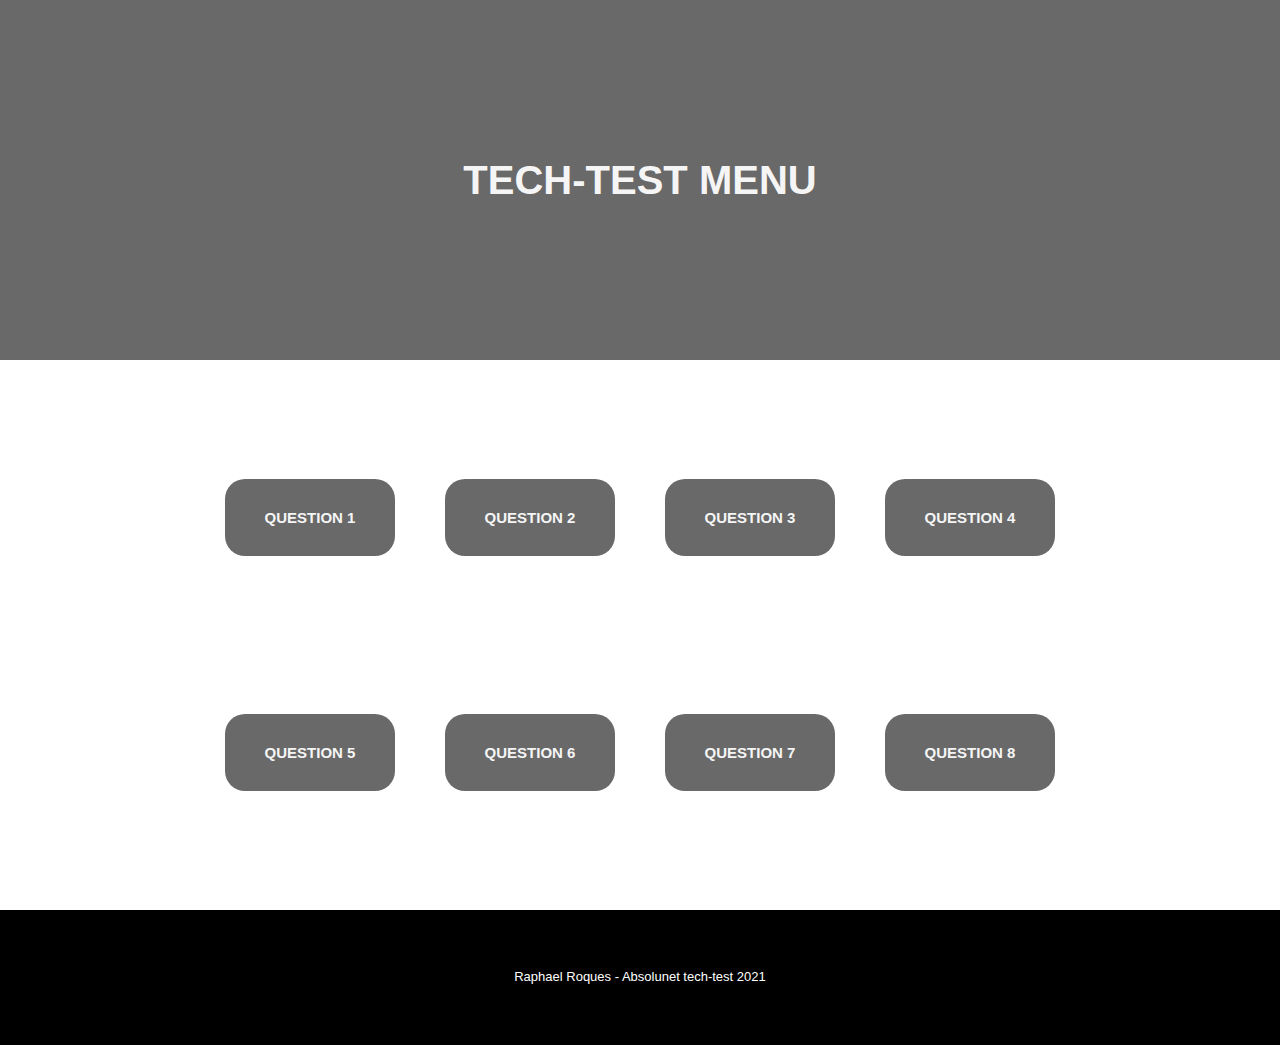
<file: index.html>
<!DOCTYPE html>
<html lang="en">

<head>
    <meta charset="UTF-8">
    <meta http-equiv="X-UA-Compatible" content="IE=edge">
    <meta name="viewport" content="width=device-width, initial-scale=1.0">
    <title>home</title>
    <link rel="stylesheet" href="styles/style.css">
</head>

<body>
    <header>
        <h1>TECH-TEST MENU</h1>
    </header>

    <main>
        <ul class="wrapper">
            <li><a href="answers/question1/question1.html" rel="noopener noreferrer">QUESTION 1</a>
            </li>
            <li><a href="answers/question2/question2.html" rel="noopener noreferrer">QUESTION 2</a>
            </li>
            <li><a href="answers/question3/question3.html" rel="noopener noreferrer">QUESTION 3</a>
            </li>
            <li><a href="answers/question4/question4.html" rel="noopener noreferrer">QUESTION 4</a>
            </li>
            <li><a href="answers/question5/question5.html" rel="noopener noreferrer">QUESTION 5</a>
            </li>
            <li><a href="answers/question6/question6.html" rel="noopener noreferrer">QUESTION 6</a>
            </li>
            <li><a href="answers/question7/question7.html" rel="noopener noreferrer">QUESTION 7</a>
            </li>
            <li><a href="answers/question8/question8.html" rel="noopener noreferrer">QUESTION 8</a>
            </li>
        </ul>
    </main>

    <footer>
        <div>
            <p>Raphael Roques - Absolunet tech-test 2021</p>
        </div>
    </footer>
</body>

</html>
</file>
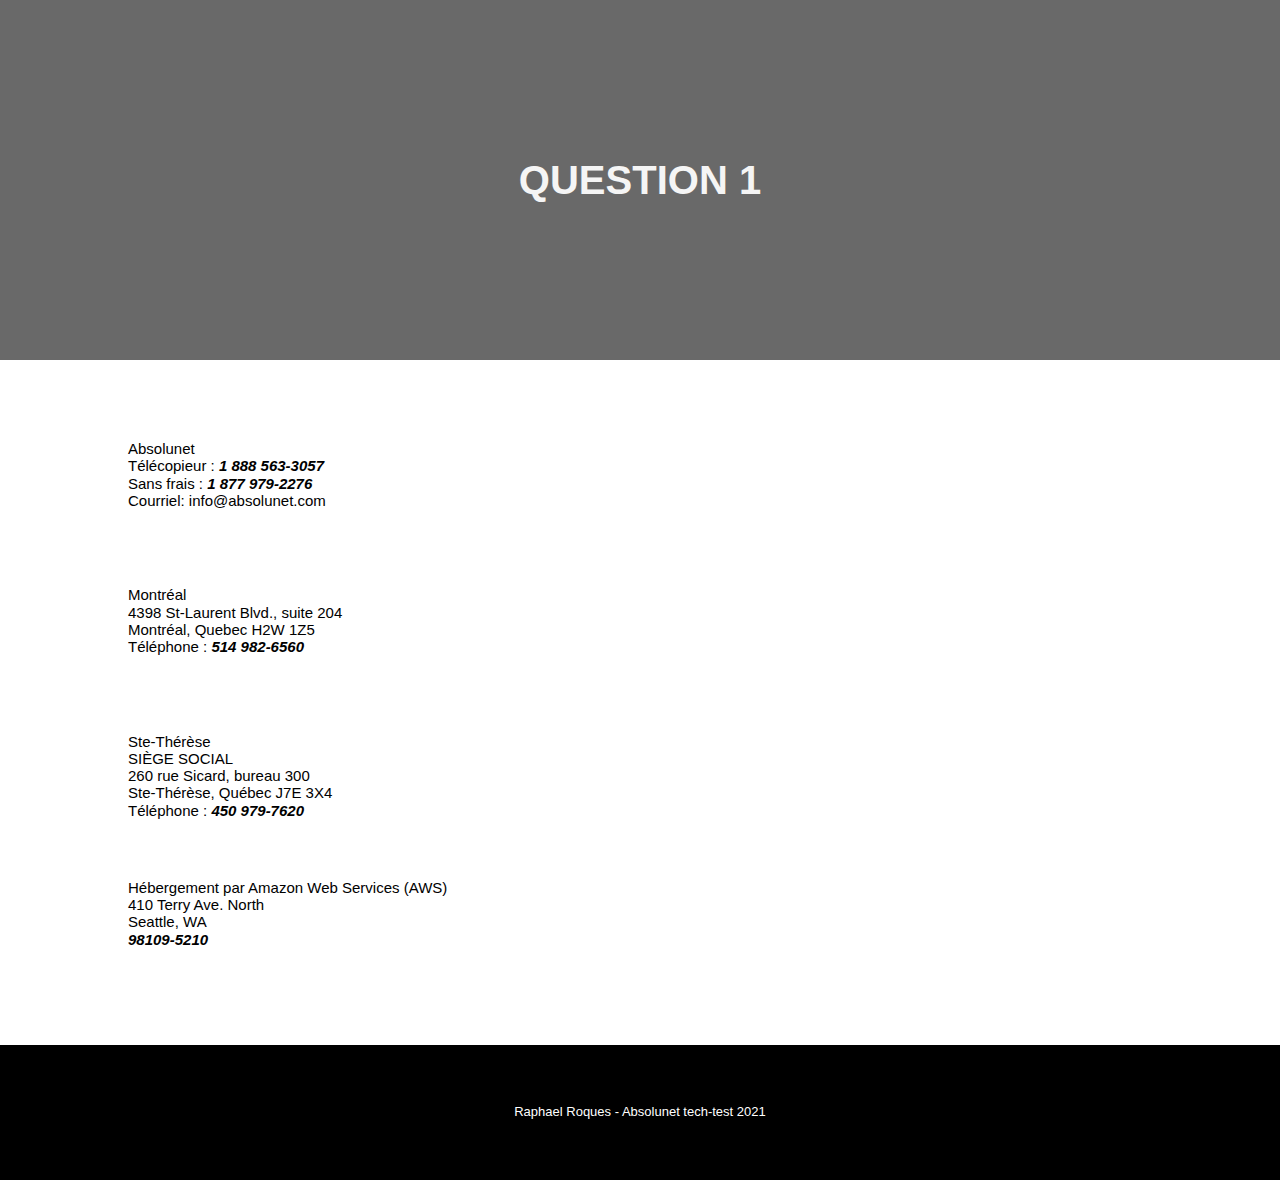
<file: answers/question1/question1.html>
<!DOCTYPE html>
<html lang="en">

<head>
    <meta charset="UTF-8" />
    <meta http-equiv="X-UA-Compatible" content="IE=edge" />
    <meta name="viewport" content="width=device-width, initial-scale=1.0" />
    <title>question 1</title>
    <link rel="stylesheet" href="styles/style.css" />
</head>

<body>
    <header>
        <h1>QUESTION 1</h1>
    </header>

    <main>
        <section class="wrapper contact-container">
            <ul>
                <li>
                    <p>
                        <a href="https://www.absolunet.com/">Absolunet</a>
                    </p>
                    <p>
                        Télécopieur :
                        <em><strong><a href="tel:+1888
                                5633057">1 888 563-3057</a></strong></em>
                    </p>
                    <p>
                        Sans frais :
                        <em><strong><a href="tel:+1888
                                5633057">1 877 979-2276</a></strong></em>
                    </p>
                    <p>
                        Courriel:
                        <a href="mailto:info@absolunet.com" rel="nofollow noopener">info@absolunet.com
                        </a>
                    </p>
                </li>

                <li>
                    <p>Montréal</p>
                    <p>
                        <span>4398 St-Laurent Blvd., suite 204</span><br /><span>Montréal, Quebec H2W 1Z5</span>
                    </p>
                    <p>
                        Téléphone :
                        <em><strong><a href="tel:://5149826560" rel="noopener" tabindex="0">514
                                    982-6560</a></strong></em>
                    </p>
                </li>

                <li>
                    <p>Ste-Thérèse</p>
                    <p>SIÈGE SOCIAL</p>
                    <p>
                        <span>260 rue Sicard, bureau 300</span><br /><span>Ste-Thérèse, Québec J7E 3X4</span>
                    </p>
                    <p>
                        Téléphone :
                        <em><strong><a href="tel:://4509797620" rel="noopener" tabindex="0">450
                                    979-7620</a></strong></em>
                    </p>
                </li>

                <li>
                    <p>Hébergement par Amazon Web Services (AWS)</p>
                    <p>
                        <span>410 Terry Ave. North</span><br /><span>Seattle, WA</span>
                    </p>
                    <p>
                        <em><strong><a href="tel:://981095210" rel="noopener" tabindex="0">98109-5210</a></strong></em>
                    </p>
                </li>
            </ul>
        </section>
    </main>
    <footer>
        <div>
            <p>Raphael Roques - Absolunet tech-test 2021</p>
        </div>
    </footer>
</body>

</html>
</file>
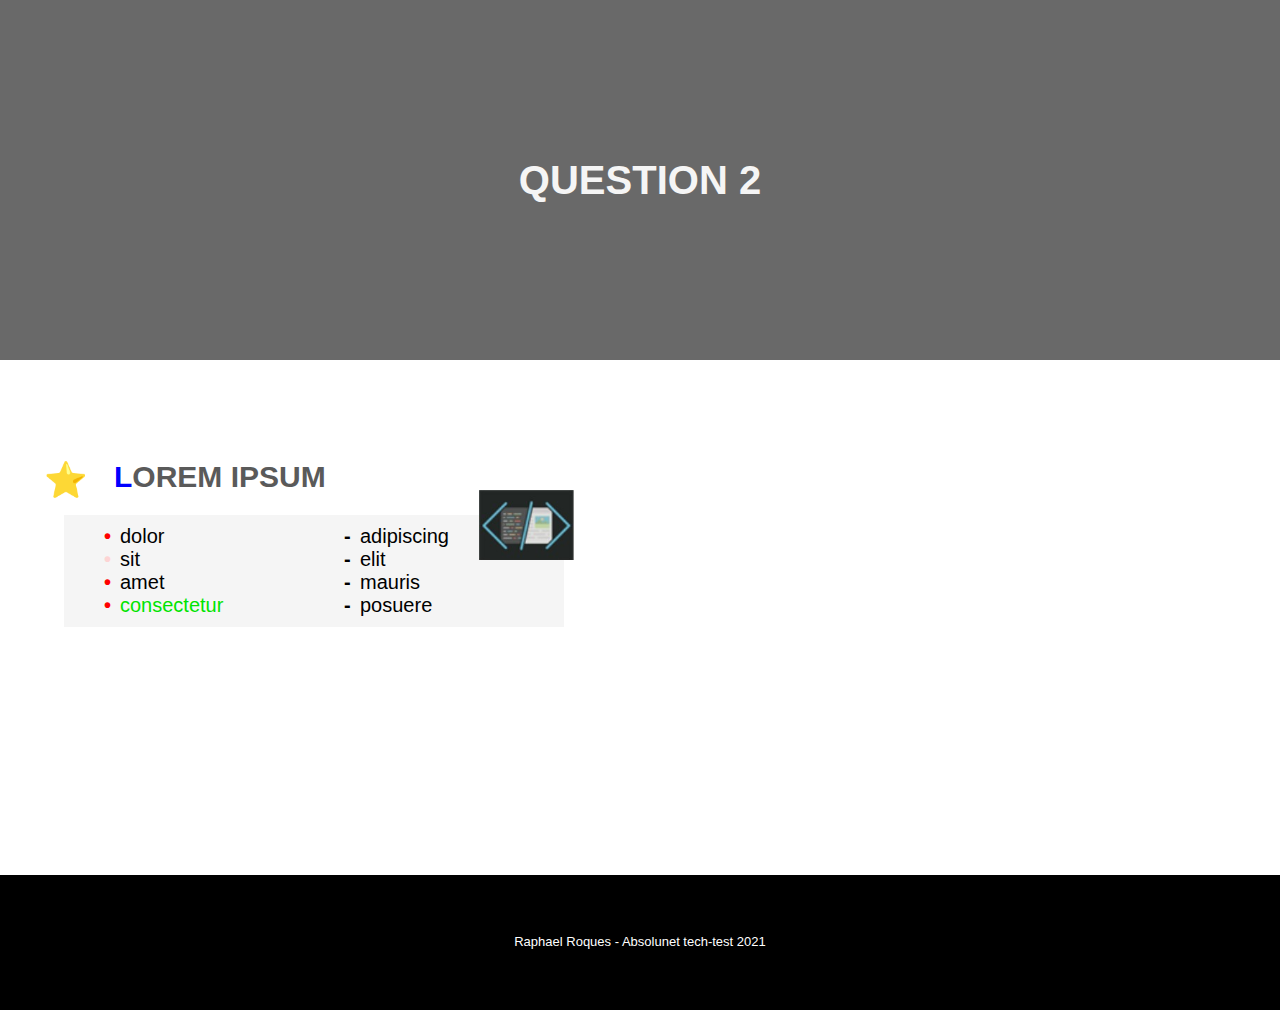
<file: answers/question2/question2.html>
<!doctype html>
<html lang="en">

<head>
    <meta charset="utf-8">
    <title>Lorem</title>
    <link rel="stylesheet" href="styles/style.css">
</head>

<body>
    <header>
        <h2>QUESTION 2</h2>
    </header>
    <main>
        <div>
            <h1>Lorem ipsum</h1>
            <ul>
                <li>dolor</li>
                <li>sit</li>
                <li>amet</li>
                <li>consectetur</li>
                <li>adipiscing</li>
                <li>elit</li>
                <li>mauris</li>
                <li>posuere</li>
            </ul>
        </div>
    </main>
    <footer>
        <div>
            <p>Raphael Roques - Absolunet tech-test 2021</p>
        </div>
    </footer>

</body>

</html>
</file>
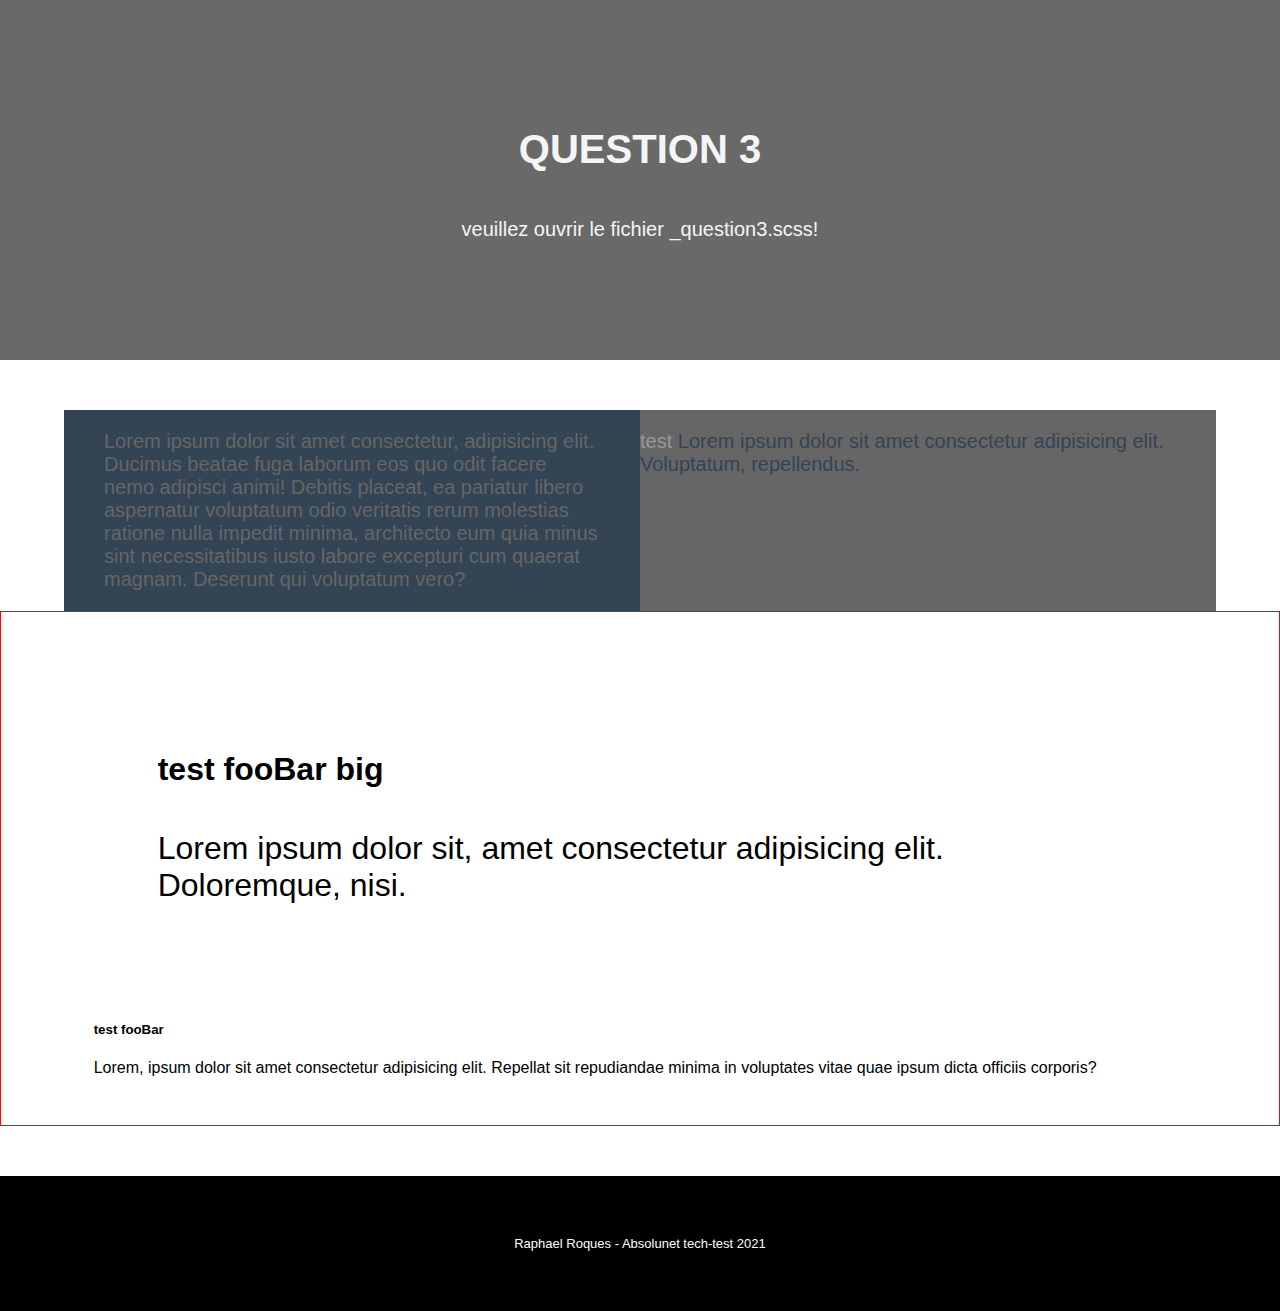
<file: answers/question3/question3.html>
<!DOCTYPE html>
<html lang="en">

<head>
    <meta charset="UTF-8" />
    <meta http-equiv="X-UA-Compatible" content="IE=edge" />
    <meta name="viewport" content="width=device-width, initial-scale=1.0" />
    <title>Question 3</title>
    <link rel="stylesheet" href="styles/style.css" />
</head>

<body>
    <header>
        <h1>QUESTION 3</h1>
        <p>veuillez ouvrir le fichier _question3.scss!</p>
    </header>

    <main>
        <div class="hello-world wrapper">

            <div class="col1">
                <p class="lorem-ipsum">
                    Lorem ipsum dolor sit amet consectetur, adipisicing
                    elit. Ducimus beatae fuga laborum eos quo odit facere
                    nemo adipisci animi! Debitis placeat, ea pariatur libero
                    aspernatur voluptatum odio veritatis rerum molestias
                    ratione nulla impedit minima, architecto eum quia minus
                    sint necessitatibus iusto labore excepturi cum quaerat
                    magnam. Deserunt qui voluptatum vero?
                </p>
            </div>

            <div class="col2">
                <p class='lorem-dolor'>
                    Lorem ipsum dolor sit amet consectetur adipisicing elit. Voluptatum, repellendus.
                </p>
            </div>
        </div>

        <section class="fooBar">
            <div class="footer-container wrapper">
                <div class="big">
                    <h4>test fooBar big</h4>
                    <p>Lorem ipsum dolor sit, amet consectetur adipisicing elit. Doloremque, nisi.</p>
                </div>
                <div>
                    <h5>test fooBar</h5>
                    <p>Lorem, ipsum dolor sit amet consectetur adipisicing elit. Repellat sit repudiandae minima in
                        voluptates
                        vitae quae ipsum dicta officiis corporis?</p>
                </div>
            </div>
        </section>
    </main>




    <footer>
        <div>
            <p>Raphael Roques - Absolunet tech-test 2021</p>
        </div>
    </footer>
</body>

</html>
</file>
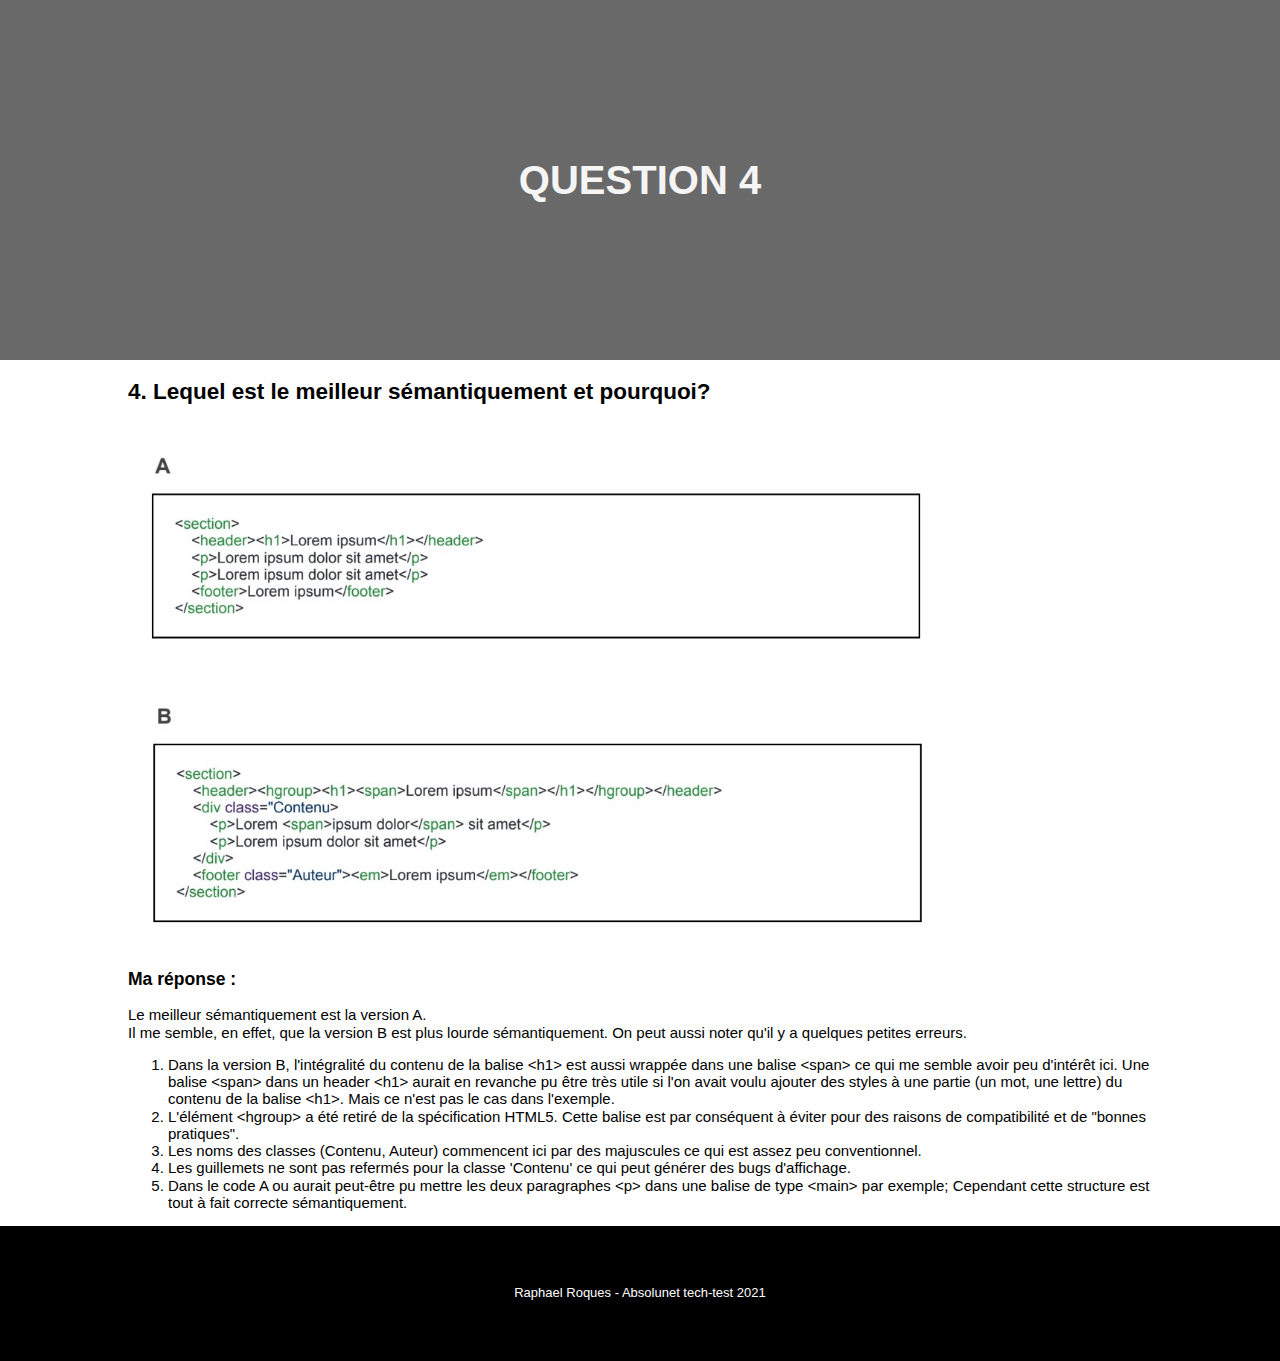
<file: answers/question4/question4.html>
<!DOCTYPE html>
<html lang="en">

<head>
    <meta charset="UTF-8" />
    <meta http-equiv="X-UA-Compatible" content="IE=edge" />
    <meta name="viewport" content="width=device-width, initial-scale=1.0" />
    <title>Question 4</title>
    <link rel="stylesheet" href="styles/style.css" />
</head>

<body>
    <header>
        <h1>QUESTION 4</h1>
    </header>

    <main>
        <section class="wrapper">
            <h2>4. Lequel est le meilleur sémantiquement et pourquoi?</h2>
            <div class="gallery">
                <div class="image-container">
                    <img src="images/A-section-code-image.jpg" alt="A section code" />
                </div>
                <div class="image-container">
                    <img src="images/B-section-code-image.jpg" alt="B section code" />
                </div>
            </div>
        </section>

        <section class="wrapper">
            <h3>Ma réponse :</h3>
            <p>Le meilleur sémantiquement est la version A.</p>
            <p>
                Il me semble, en effet, que la version B est plus lourde
                sémantiquement. On peut aussi noter qu'il y a quelques
                petites erreurs.
            </p>
            <ol>
                <li>
                    Dans la version B, l'intégralité du contenu de la balise
                    &lt;h1&gt; est aussi wrappée dans une balise
                    &lt;span&gt; ce qui me semble avoir peu d'intérêt ici.
                    Une balise &lt;span&gt; dans un header &lt;h1&gt; aurait
                    en revanche pu être très utile si l'on avait
                    voulu ajouter des styles à une partie (un mot, une
                    lettre) du contenu de la balise &lt;h1&gt;. Mais ce
                    n'est pas le cas dans l'exemple.
                </li>
                <li>
                    L'élément &lt;hgroup&gt; a été retiré de la
                    spécification HTML5. Cette balise est par conséquent à
                    éviter pour des raisons de compatibilité et de "bonnes
                    pratiques".
                </li>
                <li>
                    Les noms des classes (Contenu, Auteur) commencent ici
                    par des majuscules ce qui est assez peu conventionnel.
                </li>
                <li>
                    Les guillemets ne sont pas refermés pour la classe
                    'Contenu' ce qui peut générer des bugs d'affichage.
                </li>
                <li>
                    Dans le code A ou aurait peut-être pu mettre les deux
                    paragraphes &lt;p&gt; dans une balise de type
                    &lt;main&gt; par exemple; Cependant cette structure est
                    tout à fait correcte sémantiquement.
                </li>
            </ol>
        </section>
    </main>

    <footer>
        <div>
            <p>Raphael Roques - Absolunet tech-test 2021</p>
        </div>
    </footer>
</body>

</html>
</file>
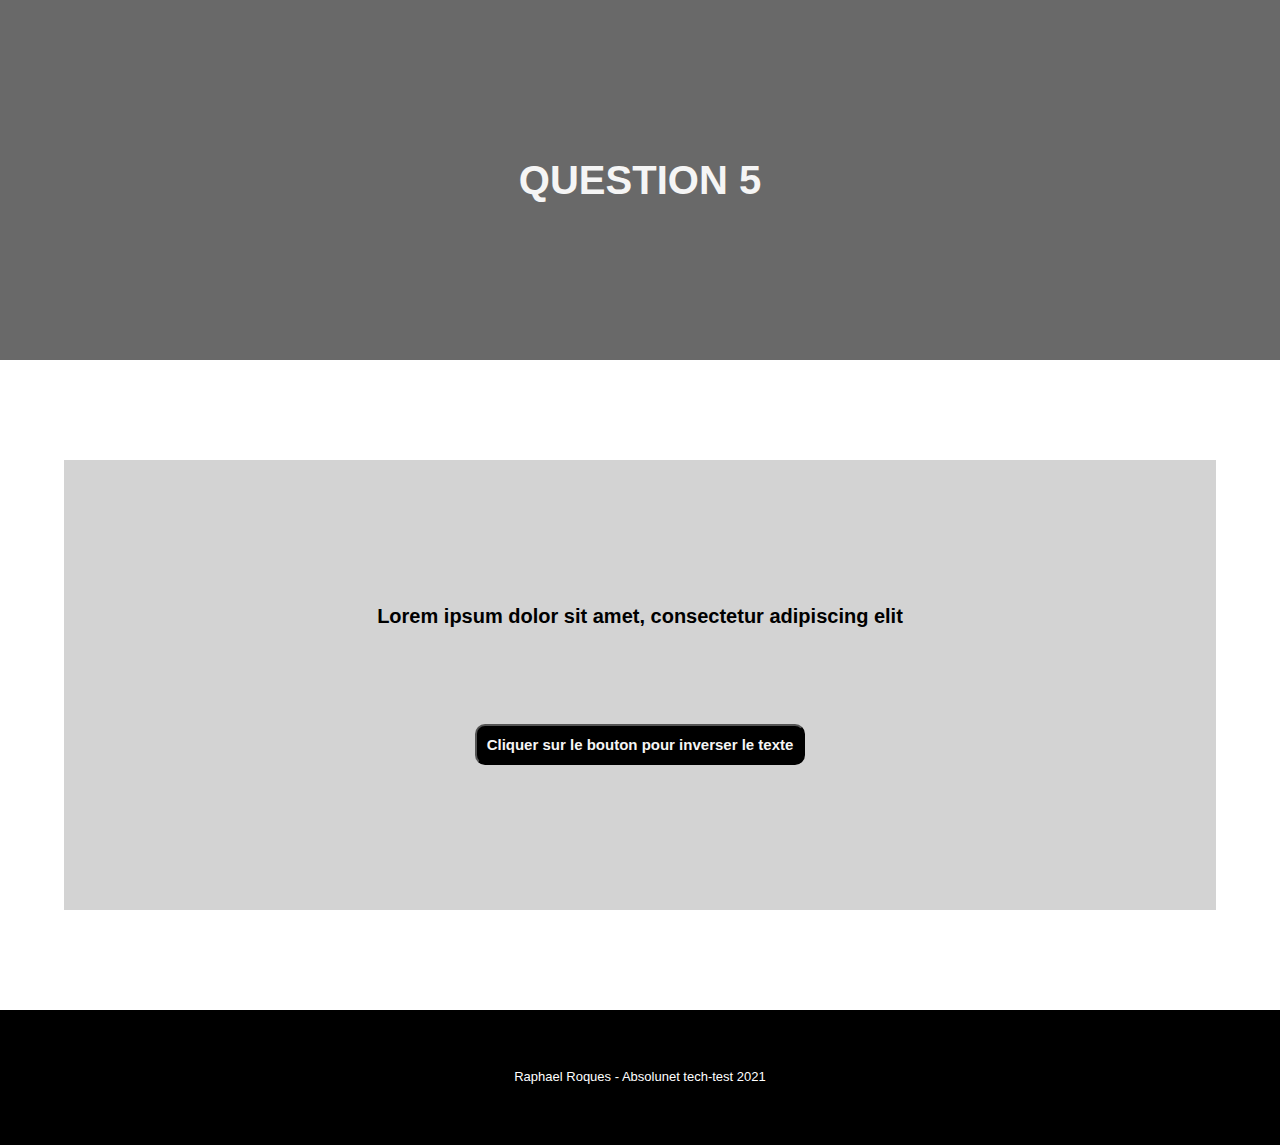
<file: answers/question5/question5.html>
<!DOCTYPE html>
<html lang="en">

<head>
    <meta charset="UTF-8" />
    <meta http-equiv="X-UA-Compatible" content="IE=edge" />
    <meta name="viewport" content="width=device-width, initial-scale=1.0" />
    <title>Question 5</title>
    <link rel="stylesheet" href="styles/style.css" />
</head>

<body>
    <header>
        <h1>QUESTION 5</h1>
    </header>
    <main>
        <section class="test-container wrapper">
            <p id="stringToReverse">
                Lorem ipsum dolor sit amet, consectetur adipiscing elit
            </p>
            <button id="">
                Cliquer sur le bouton pour inverser le texte
            </button>
        </section>
    </main>

    <footer>
        <div>
            <p>Raphael Roques - Absolunet tech-test 2021</p>
        </div>
    </footer>

    <script src="https://code.jquery.com/jquery-3.5.1.min.js"
        integrity="sha256-9/aliU8dGd2tb6OSsuzixeV4y/faTqgFtohetphbbj0=" crossorigin="anonymous"></script>
    <script src="scripts/script.js"></script>
</body>

</html>
</file>
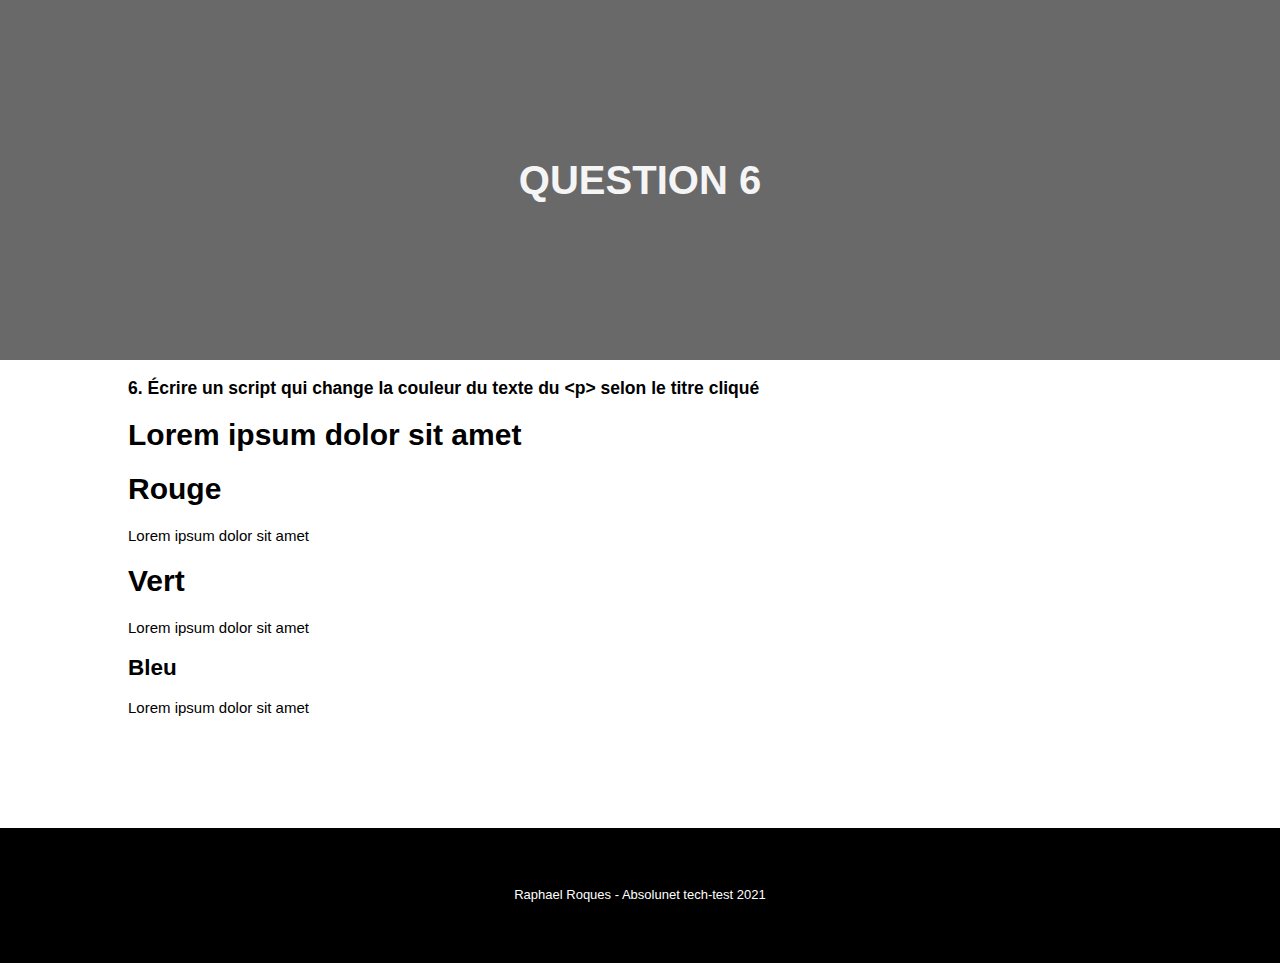
<file: answers/question6/question6.html>
<!DOCTYPE html>
<html lang="en">

<head>
    <meta charset="UTF-8">
    <meta http-equiv="X-UA-Compatible" content="IE=edge">
    <meta name="viewport" content="width=device-width, initial-scale=1.0">
    <title>Question 6</title>
    <link rel="stylesheet" href="styles/style.css" />
</head>

<body>
    <header>
        <h2>QUESTION 6</h2>
    </header>
    <main>

        <section class="wrapper">
            <h3>6. Écrire un script qui change la couleur du texte du
                &lt;p&gt; selon le titre cliqué</h3>
            <div id="Lorem">
                <h1>Lorem ipsum dolor sit amet</h1>
                <aside data-colour="red">
                    <h1>Rouge</h1>
                    <p>Lorem ipsum dolor sit amet</p>
                </aside>
                <section data-colour="green">
                    <h1>Vert</h1>
                    <p>Lorem ipsum dolor sit amet</p>
                </section>
                <aside data-colour="blue">
                    <h2>Bleu</h2>
                    <p>Lorem ipsum dolor sit amet</p>
                </aside>
            </div>
        </section>




    </main>

    <footer>
        <div>
            <p>Raphael Roques - Absolunet tech-test 2021</p>
        </div>
    </footer>

    <script src="https://code.jquery.com/jquery-3.5.1.min.js"
        integrity="sha256-9/aliU8dGd2tb6OSsuzixeV4y/faTqgFtohetphbbj0=" crossorigin="anonymous"></script>
    <script src="./scipts/script.js"></script>
</body>

</html>
</file>
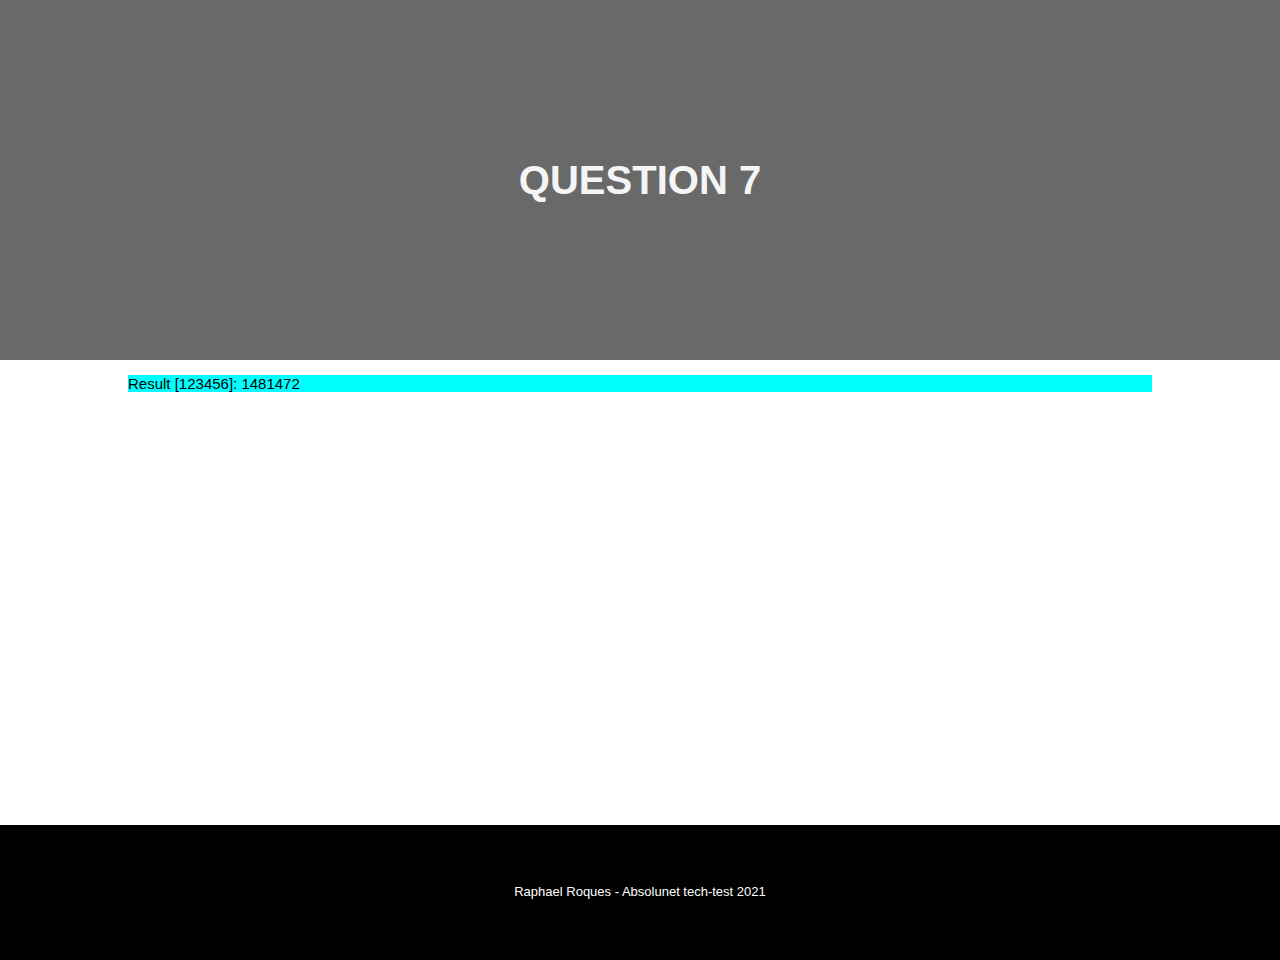
<file: answers/question7/question7.html>
<!DOCTYPE html>
<html lang="en">

<head>
    <meta charset="UTF-8">
    <meta http-equiv="X-UA-Compatible" content="IE=edge">
    <meta name="viewport" content="width=device-width, initial-scale=1.0">
    <title>Question 7</title>
    <link rel="stylesheet" href="./styles/style.css">
</head>

<body>
    <header>
        <h1>QUESTION 7</h1>
    </header>
    <main class="wrapper">
        <div id="mine"></div>
        <div class="welcome" data-hello="qwertyuiop"></div>
        <div data-dolor="12"></div>
    </main>

    <footer>
        <div>
            <p>Raphael Roques - Absolunet tech-test 2021</p>
        </div>
    </footer>


    <script src='https://code.jquery.com/jquery-3.5.1.min.js'
        integrity='sha256-9/aliU8dGd2tb6OSsuzixeV4y/faTqgFtohetphbbj0=' crossorigin='anonymous'></script>
    <script src="./scripts/script.js"></script>
</body>

</html>
</file>
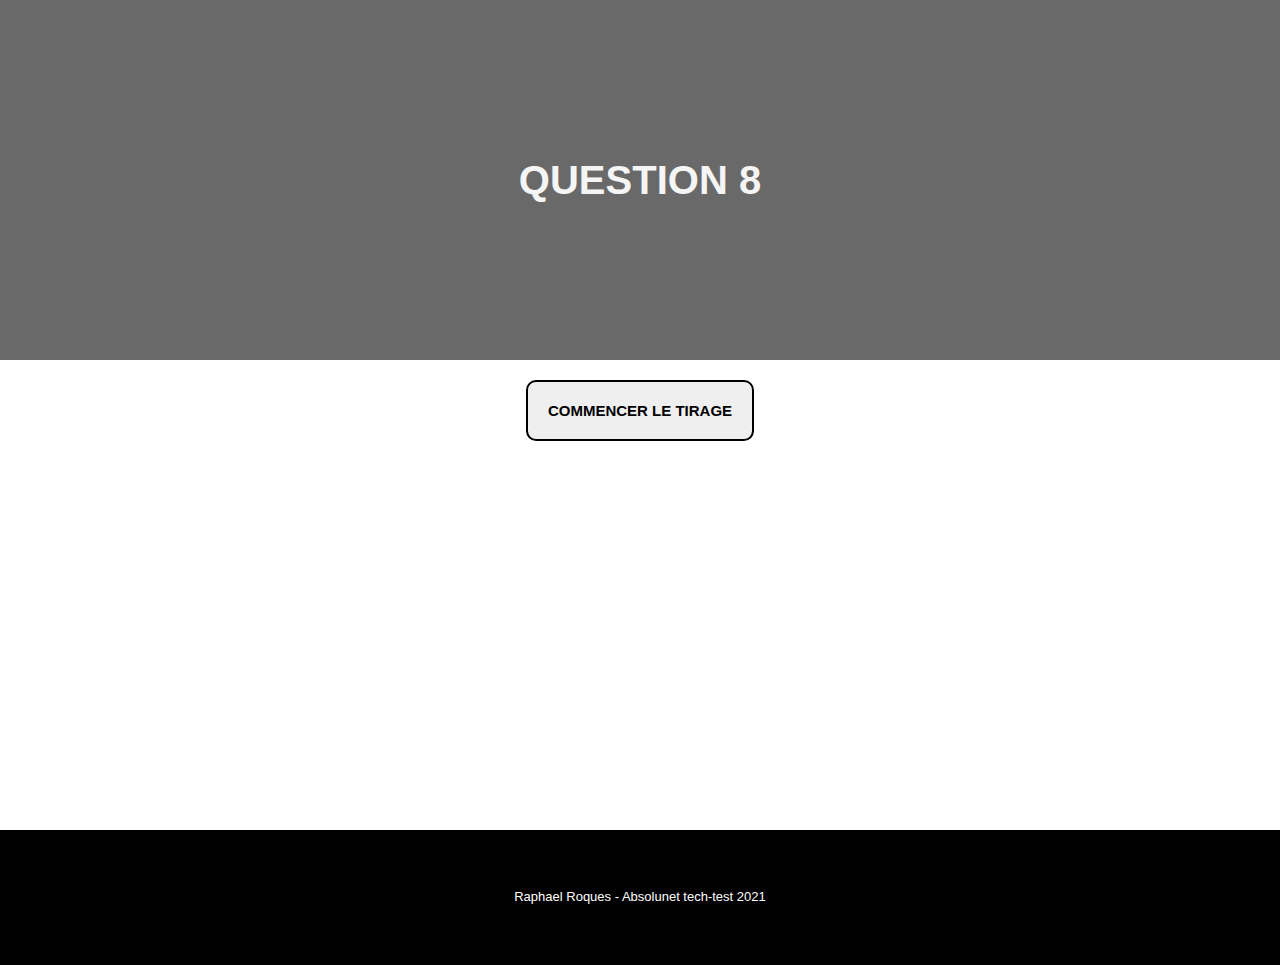
<file: answers/question8/question8.html>
<!DOCTYPE html>
<html lang="en">

<head>
    <meta charset="UTF-8" />
    <meta http-equiv="X-UA-Compatible" content="IE=edge" />
    <meta name="viewport" content="width=device-width, initial-scale=1.0" />
    <title>Question 8</title>
    <link rel="stylesheet" href="./styles/style.css" />
</head>

<body>

    <!-- header -->
    <header>
        <h1>QUESTION 8</h1>
    </header>
    <!-- main -->
    <main class="wrapper">
        <div class="gameMasterInstructions">
            <button>COMMENCER LE TIRAGE</button>
        </div>

        <div>
            <ul class="tirage"></ul>
        </div>
    </main>
    <!-- footer -->
    <footer>
        <div>
            <p>Raphael Roques - Absolunet tech-test 2021</p>
        </div>
    </footer>

    <script src="https://code.jquery.com/jquery-3.5.1.min.js"
        integrity="sha256-9/aliU8dGd2tb6OSsuzixeV4y/faTqgFtohetphbbj0=" crossorigin="anonymous"></script>
    <script src="./scripts/script.js"></script>
</body>

</html>
</file>
<file: styles/style.css>
html {
  line-height: 1.15;
  -ms-text-size-adjust: 100%;
  -webkit-text-size-adjust: 100%;
}

body {
  margin: 0;
}

article,
aside,
footer,
header,
nav,
section {
  display: block;
}

h1 {
  font-size: 2em;
  margin: .67em 0;
}

figcaption,
figure,
main {
  display: block;
}

figure {
  margin: 1em 40px;
}

hr {
  -webkit-box-sizing: content-box;
          box-sizing: content-box;
  height: 0;
  overflow: visible;
}

pre {
  font-family: monospace, monospace;
  font-size: 1em;
}

a {
  background-color: transparent;
  -webkit-text-decoration-skip: objects;
}

abbr[title] {
  border-bottom: none;
  text-decoration: underline;
  -webkit-text-decoration: underline dotted;
          text-decoration: underline dotted;
}

b,
strong {
  font-weight: inherit;
}

b,
strong {
  font-weight: bolder;
}

code,
kbd,
samp {
  font-family: monospace, monospace;
  font-size: 1em;
}

dfn {
  font-style: italic;
}

mark {
  background-color: #ff0;
  color: #000;
}

small {
  font-size: 80%;
}

sub,
sup {
  font-size: 75%;
  line-height: 0;
  position: relative;
  vertical-align: baseline;
}

sub {
  bottom: -.25em;
}

sup {
  top: -.5em;
}

audio,
video {
  display: inline-block;
}

audio:not([controls]) {
  display: none;
  height: 0;
}

img {
  border-style: none;
}

svg:not(:root) {
  overflow: hidden;
}

button,
input,
optgroup,
select,
textarea {
  font-family: sans-serif;
  font-size: 100%;
  line-height: 1.15;
  margin: 0;
}

button,
input {
  overflow: visible;
}

button,
select {
  text-transform: none;
}

button,
html [type=button],
[type=reset],
[type=submit] {
  -webkit-appearance: button;
}

button::-moz-focus-inner,
[type=button]::-moz-focus-inner,
[type=reset]::-moz-focus-inner,
[type=submit]::-moz-focus-inner {
  border-style: none;
  padding: 0;
}

button:-moz-focusring,
[type=button]:-moz-focusring,
[type=reset]:-moz-focusring,
[type=submit]:-moz-focusring {
  outline: 1px dotted ButtonText;
}

fieldset {
  padding: .35em .75em .625em;
}

legend {
  -webkit-box-sizing: border-box;
          box-sizing: border-box;
  color: inherit;
  display: table;
  max-width: 100%;
  padding: 0;
  white-space: normal;
}

progress {
  display: inline-block;
  vertical-align: baseline;
}

textarea {
  overflow: auto;
}

[type=checkbox],
[type=radio] {
  -webkit-box-sizing: border-box;
          box-sizing: border-box;
  padding: 0;
}

[type=number]::-webkit-inner-spin-button,
[type=number]::-webkit-outer-spin-button {
  height: auto;
}

[type=search] {
  -webkit-appearance: textfield;
  outline-offset: -2px;
}

[type=search]::-webkit-search-cancel-button,
[type=search]::-webkit-search-decoration {
  -webkit-appearance: none;
}

::-webkit-file-upload-button {
  -webkit-appearance: button;
  font: inherit;
}

details,
menu {
  display: block;
}

summary {
  display: list-item;
}

canvas {
  display: inline-block;
}

template {
  display: none;
}

[hidden] {
  display: none;
}

.clearfix:after {
  visibility: hidden;
  display: block;
  font-size: 0;
  content: '';
  clear: both;
  height: 0;
}

html {
  -webkit-box-sizing: border-box;
  box-sizing: border-box;
}

*,
*:before,
*:after {
  -webkit-box-sizing: inherit;
          box-sizing: inherit;
}

.sr-only {
  position: absolute;
  width: 1px;
  height: 1px;
  margin: -1px;
  border: 0;
  padding: 0;
  white-space: nowrap;
  -webkit-clip-path: inset(100%);
          clip-path: inset(100%);
  clip: rect(0 0 0 0);
  overflow: hidden;
}

html {
  font-size: 62.5%;
}

body {
  font-size: 1.5rem;
  font-family: Arial, Helvetica, sans-serif;
}

.wrapper {
  max-width: 1280px;
  width: 80%;
  margin: 0 auto;
}

ul,
li,
a,
p,
h1 {
  padding: 0;
  margin: 0;
}

ul,
li,
a {
  list-style: none;
  text-decoration: none;
}

header {
  background-color: dimgrey;
  height: 40vh;
  color: whitesmoke;
  display: -webkit-box;
  display: -ms-flexbox;
  display: flex;
  -webkit-box-pack: center;
      -ms-flex-pack: center;
          justify-content: center;
  -webkit-box-align: center;
      -ms-flex-align: center;
          align-items: center;
}

h1 {
  font-size: 4rem;
}

main {
  margin: 50px 0;
}

ul {
  display: -ms-grid;
  display: grid;
  -ms-grid-columns: (minmax(80px, 200px))[auto-fit];
      grid-template-columns: repeat(auto-fit, minmax(80px, 200px));
  gap: 20px;
  min-height: 50vh;
  -webkit-box-pack: center;
      -ms-flex-pack: center;
          justify-content: center;
}

ul li {
  display: -webkit-box;
  display: -ms-flexbox;
  display: flex;
  -webkit-box-pack: center;
      -ms-flex-pack: center;
          justify-content: center;
  -webkit-box-align: center;
      -ms-flex-align: center;
          align-items: center;
}

ul li a {
  background-color: dimgrey;
  color: whitesmoke;
  padding: 30px 40px;
  border-radius: 20px;
  font-weight: bolder;
}

ul li a:hover {
  background-color: black;
}

footer {
  background-color: black;
  color: white;
  height: 15vh;
}

footer div {
  height: 100%;
  display: -webkit-box;
  display: -ms-flexbox;
  display: flex;
  -webkit-box-pack: center;
      -ms-flex-pack: center;
          justify-content: center;
  -webkit-box-align: center;
      -ms-flex-align: center;
          align-items: center;
}

footer div p {
  font-weight: normal;
  font-size: 1.3rem;
}
/*# sourceMappingURL=style.css.map */
</file>
<file: answers/question1/styles/style.css>
html {
  line-height: 1.15;
  -ms-text-size-adjust: 100%;
  -webkit-text-size-adjust: 100%;
}

body {
  margin: 0;
}

article,
aside,
footer,
header,
nav,
section {
  display: block;
}

h1 {
  font-size: 2em;
  margin: .67em 0;
}

figcaption,
figure,
main {
  display: block;
}

figure {
  margin: 1em 40px;
}

hr {
  -webkit-box-sizing: content-box;
          box-sizing: content-box;
  height: 0;
  overflow: visible;
}

pre {
  font-family: monospace, monospace;
  font-size: 1em;
}

a {
  background-color: transparent;
  -webkit-text-decoration-skip: objects;
}

abbr[title] {
  border-bottom: none;
  text-decoration: underline;
  -webkit-text-decoration: underline dotted;
          text-decoration: underline dotted;
}

b,
strong {
  font-weight: inherit;
}

b,
strong {
  font-weight: bolder;
}

code,
kbd,
samp {
  font-family: monospace, monospace;
  font-size: 1em;
}

dfn {
  font-style: italic;
}

mark {
  background-color: #ff0;
  color: #000;
}

small {
  font-size: 80%;
}

sub,
sup {
  font-size: 75%;
  line-height: 0;
  position: relative;
  vertical-align: baseline;
}

sub {
  bottom: -.25em;
}

sup {
  top: -.5em;
}

audio,
video {
  display: inline-block;
}

audio:not([controls]) {
  display: none;
  height: 0;
}

img {
  border-style: none;
}

svg:not(:root) {
  overflow: hidden;
}

button,
input,
optgroup,
select,
textarea {
  font-family: sans-serif;
  font-size: 100%;
  line-height: 1.15;
  margin: 0;
}

button,
input {
  overflow: visible;
}

button,
select {
  text-transform: none;
}

button,
html [type=button],
[type=reset],
[type=submit] {
  -webkit-appearance: button;
}

button::-moz-focus-inner,
[type=button]::-moz-focus-inner,
[type=reset]::-moz-focus-inner,
[type=submit]::-moz-focus-inner {
  border-style: none;
  padding: 0;
}

button:-moz-focusring,
[type=button]:-moz-focusring,
[type=reset]:-moz-focusring,
[type=submit]:-moz-focusring {
  outline: 1px dotted ButtonText;
}

fieldset {
  padding: .35em .75em .625em;
}

legend {
  -webkit-box-sizing: border-box;
          box-sizing: border-box;
  color: inherit;
  display: table;
  max-width: 100%;
  padding: 0;
  white-space: normal;
}

progress {
  display: inline-block;
  vertical-align: baseline;
}

textarea {
  overflow: auto;
}

[type=checkbox],
[type=radio] {
  -webkit-box-sizing: border-box;
          box-sizing: border-box;
  padding: 0;
}

[type=number]::-webkit-inner-spin-button,
[type=number]::-webkit-outer-spin-button {
  height: auto;
}

[type=search] {
  -webkit-appearance: textfield;
  outline-offset: -2px;
}

[type=search]::-webkit-search-cancel-button,
[type=search]::-webkit-search-decoration {
  -webkit-appearance: none;
}

::-webkit-file-upload-button {
  -webkit-appearance: button;
  font: inherit;
}

details,
menu {
  display: block;
}

summary {
  display: list-item;
}

canvas {
  display: inline-block;
}

template {
  display: none;
}

[hidden] {
  display: none;
}

.clearfix:after {
  visibility: hidden;
  display: block;
  font-size: 0;
  content: '';
  clear: both;
  height: 0;
}

html {
  -webkit-box-sizing: border-box;
  box-sizing: border-box;
}

*,
*:before,
*:after {
  -webkit-box-sizing: inherit;
          box-sizing: inherit;
}

.sr-only {
  position: absolute;
  width: 1px;
  height: 1px;
  margin: -1px;
  border: 0;
  padding: 0;
  white-space: nowrap;
  -webkit-clip-path: inset(100%);
          clip-path: inset(100%);
  clip: rect(0 0 0 0);
  overflow: hidden;
}

html {
  font-size: 62.5%;
}

body {
  font-size: 1.5rem;
  font-family: Arial, Helvetica, sans-serif;
}

.wrapper {
  max-width: 1280px;
  width: 80%;
  margin: 0 auto;
}

ul,
li,
a,
p,
h1 {
  padding: 0;
  margin: 0;
}

ul,
li,
a {
  list-style: none;
  text-decoration: none;
}

header {
  background-color: dimgrey;
  height: 40vh;
  color: whitesmoke;
  display: -webkit-box;
  display: -ms-flexbox;
  display: flex;
  -webkit-box-pack: center;
      -ms-flex-pack: center;
          justify-content: center;
  -webkit-box-align: center;
      -ms-flex-align: center;
          align-items: center;
}

h1 {
  font-size: 4rem;
}

.contact-container {
  margin: 50px auto;
}

.contact-container ul {
  display: -ms-grid;
  display: grid;
  -ms-grid-rows: 1fr 1fr 1fr 1fr;
      grid-template-rows: 1fr 1fr 1fr 1fr;
}

.contact-container li {
  margin: 30px 0;
}

.contact-container li a {
  color: black;
}

footer {
  background-color: black;
  color: white;
  height: 15vh;
}

footer div {
  height: 100%;
  display: -webkit-box;
  display: -ms-flexbox;
  display: flex;
  -webkit-box-pack: center;
      -ms-flex-pack: center;
          justify-content: center;
  -webkit-box-align: center;
      -ms-flex-align: center;
          align-items: center;
}

footer div p {
  font-weight: normal;
  font-size: 1.3rem;
}
/*# sourceMappingURL=style.css.map */
</file>
<file: answers/question2/styles/style.css>
@charset "UTF-8";
html {
  line-height: 1.15;
  -ms-text-size-adjust: 100%;
  -webkit-text-size-adjust: 100%;
}

body {
  margin: 0;
}

article,
aside,
footer,
header,
nav,
section {
  display: block;
}

h1 {
  font-size: 2em;
  margin: .67em 0;
}

figcaption,
figure,
main {
  display: block;
}

figure {
  margin: 1em 40px;
}

hr {
  -webkit-box-sizing: content-box;
          box-sizing: content-box;
  height: 0;
  overflow: visible;
}

pre {
  font-family: monospace, monospace;
  font-size: 1em;
}

a {
  background-color: transparent;
  -webkit-text-decoration-skip: objects;
}

abbr[title] {
  border-bottom: none;
  text-decoration: underline;
  -webkit-text-decoration: underline dotted;
          text-decoration: underline dotted;
}

b,
strong {
  font-weight: inherit;
}

b,
strong {
  font-weight: bolder;
}

code,
kbd,
samp {
  font-family: monospace, monospace;
  font-size: 1em;
}

dfn {
  font-style: italic;
}

mark {
  background-color: #ff0;
  color: #000;
}

small {
  font-size: 80%;
}

sub,
sup {
  font-size: 75%;
  line-height: 0;
  position: relative;
  vertical-align: baseline;
}

sub {
  bottom: -.25em;
}

sup {
  top: -.5em;
}

audio,
video {
  display: inline-block;
}

audio:not([controls]) {
  display: none;
  height: 0;
}

img {
  border-style: none;
}

svg:not(:root) {
  overflow: hidden;
}

button,
input,
optgroup,
select,
textarea {
  font-family: sans-serif;
  font-size: 100%;
  line-height: 1.15;
  margin: 0;
}

button,
input {
  overflow: visible;
}

button,
select {
  text-transform: none;
}

button,
html [type=button],
[type=reset],
[type=submit] {
  -webkit-appearance: button;
}

button::-moz-focus-inner,
[type=button]::-moz-focus-inner,
[type=reset]::-moz-focus-inner,
[type=submit]::-moz-focus-inner {
  border-style: none;
  padding: 0;
}

button:-moz-focusring,
[type=button]:-moz-focusring,
[type=reset]:-moz-focusring,
[type=submit]:-moz-focusring {
  outline: 1px dotted ButtonText;
}

fieldset {
  padding: .35em .75em .625em;
}

legend {
  -webkit-box-sizing: border-box;
          box-sizing: border-box;
  color: inherit;
  display: table;
  max-width: 100%;
  padding: 0;
  white-space: normal;
}

progress {
  display: inline-block;
  vertical-align: baseline;
}

textarea {
  overflow: auto;
}

[type=checkbox],
[type=radio] {
  -webkit-box-sizing: border-box;
          box-sizing: border-box;
  padding: 0;
}

[type=number]::-webkit-inner-spin-button,
[type=number]::-webkit-outer-spin-button {
  height: auto;
}

[type=search] {
  -webkit-appearance: textfield;
  outline-offset: -2px;
}

[type=search]::-webkit-search-cancel-button,
[type=search]::-webkit-search-decoration {
  -webkit-appearance: none;
}

::-webkit-file-upload-button {
  -webkit-appearance: button;
  font: inherit;
}

details,
menu {
  display: block;
}

summary {
  display: list-item;
}

canvas {
  display: inline-block;
}

template {
  display: none;
}

[hidden] {
  display: none;
}

.clearfix:after {
  visibility: hidden;
  display: block;
  font-size: 0;
  content: '';
  clear: both;
  height: 0;
}

html {
  -webkit-box-sizing: border-box;
  box-sizing: border-box;
}

*,
*:before,
*:after {
  -webkit-box-sizing: inherit;
          box-sizing: inherit;
}

.sr-only {
  position: absolute;
  width: 1px;
  height: 1px;
  margin: -1px;
  border: 0;
  padding: 0;
  white-space: nowrap;
  -webkit-clip-path: inset(100%);
          clip-path: inset(100%);
  clip: rect(0 0 0 0);
  overflow: hidden;
}

html {
  font-size: 62.5%;
}

body {
  font-size: 1.5rem;
  font-family: Arial, Helvetica, sans-serif;
}

.wrapper {
  max-width: 1280px;
  width: 80%;
  margin: 0 auto;
}

ul,
li,
a,
p,
h1 {
  padding: 0;
  margin: 0;
}

ul,
li,
a {
  list-style: none;
  text-decoration: none;
}

header {
  background-color: dimgrey;
  height: 40vh;
  color: whitesmoke;
  display: -webkit-box;
  display: -ms-flexbox;
  display: flex;
  -webkit-box-pack: center;
      -ms-flex-pack: center;
          justify-content: center;
  -webkit-box-align: center;
      -ms-flex-align: center;
          align-items: center;
}

h2 {
  font-size: 4rem;
}

main {
  margin: 100px 0;
  height: 35vh;
}

main div {
  max-width: 1280px;
  margin: 0 auto;
  width: 90%;
  position: relative;
}

main div::before {
  content: '⭐';
  position: absolute;
  font-size: 3.5rem;
  left: -20px;
}

main h1,
main li {
  margin-left: 50px;
}

main h1 {
  font-size: 3rem;
  margin-bottom: 20px;
  color: #5a5a5a;
  text-transform: uppercase;
}

main h1::first-letter {
  color: blue;
}

main ul {
  padding: 10px;
  font-size: 2rem;
  background-color: whitesmoke;
  display: -ms-grid;
  display: grid;
  grid-auto-flow: column;
  -ms-grid-columns: 1fr 1fr;
      grid-template-columns: 1fr 1fr;
  -ms-grid-rows: 1fr 1fr 1fr 1fr;
      grid-template-rows: 1fr 1fr 1fr 1fr;
  position: relative;
  width: 500px;
}

main ul li:nth-of-type(4) {
  color: #00e400;
}

main ul li:nth-of-type(n - 1)::before {
  content: "\2022";
  color: red;
  font-weight: bold;
  display: inline-block;
  width: 0.8em;
  margin-left: -1em;
}

main ul li:nth-of-type(2)::before {
  content: "\2022";
  color: #fdd4d4;
  font-weight: bold;
  display: inline-block;
  width: 0.8em;
  margin-left: -1em;
}

main ul li:nth-of-type(n + 5)::before {
  content: "-";
  color: black;
  font-weight: bold;
  display: inline-block;
  width: 0.8em;
  margin-left: -1em;
}

main ul::after {
  content: '';
  position: absolute;
  right: -10px;
  top: -25px;
  height: 70px;
  width: 95px;
  background-image: url(../images/question-2-image.jpg);
  background-size: cover;
}

footer {
  background-color: black;
  color: white;
  height: 15vh;
}

footer div {
  height: 100%;
  display: -webkit-box;
  display: -ms-flexbox;
  display: flex;
  -webkit-box-pack: center;
      -ms-flex-pack: center;
          justify-content: center;
  -webkit-box-align: center;
      -ms-flex-align: center;
          align-items: center;
}

footer div p {
  font-weight: normal;
  font-size: 1.3rem;
}
/*# sourceMappingURL=style.css.map */
</file>
<file: answers/question3/styles/style.css>
html {
  line-height: 1.15;
  -ms-text-size-adjust: 100%;
  -webkit-text-size-adjust: 100%;
}

body {
  margin: 0;
}

article,
aside,
footer,
header,
nav,
section {
  display: block;
}

h1 {
  font-size: 2em;
  margin: .67em 0;
}

figcaption,
figure,
main {
  display: block;
}

figure {
  margin: 1em 40px;
}

hr {
  -webkit-box-sizing: content-box;
          box-sizing: content-box;
  height: 0;
  overflow: visible;
}

pre {
  font-family: monospace, monospace;
  font-size: 1em;
}

a {
  background-color: transparent;
  -webkit-text-decoration-skip: objects;
}

abbr[title] {
  border-bottom: none;
  text-decoration: underline;
  -webkit-text-decoration: underline dotted;
          text-decoration: underline dotted;
}

b,
strong {
  font-weight: inherit;
}

b,
strong {
  font-weight: bolder;
}

code,
kbd,
samp {
  font-family: monospace, monospace;
  font-size: 1em;
}

dfn {
  font-style: italic;
}

mark {
  background-color: #ff0;
  color: #000;
}

small {
  font-size: 80%;
}

sub,
sup {
  font-size: 75%;
  line-height: 0;
  position: relative;
  vertical-align: baseline;
}

sub {
  bottom: -.25em;
}

sup {
  top: -.5em;
}

audio,
video {
  display: inline-block;
}

audio:not([controls]) {
  display: none;
  height: 0;
}

img {
  border-style: none;
}

svg:not(:root) {
  overflow: hidden;
}

button,
input,
optgroup,
select,
textarea {
  font-family: sans-serif;
  font-size: 100%;
  line-height: 1.15;
  margin: 0;
}

button,
input {
  overflow: visible;
}

button,
select {
  text-transform: none;
}

button,
html [type=button],
[type=reset],
[type=submit] {
  -webkit-appearance: button;
}

button::-moz-focus-inner,
[type=button]::-moz-focus-inner,
[type=reset]::-moz-focus-inner,
[type=submit]::-moz-focus-inner {
  border-style: none;
  padding: 0;
}

button:-moz-focusring,
[type=button]:-moz-focusring,
[type=reset]:-moz-focusring,
[type=submit]:-moz-focusring {
  outline: 1px dotted ButtonText;
}

fieldset {
  padding: .35em .75em .625em;
}

legend {
  -webkit-box-sizing: border-box;
          box-sizing: border-box;
  color: inherit;
  display: table;
  max-width: 100%;
  padding: 0;
  white-space: normal;
}

progress {
  display: inline-block;
  vertical-align: baseline;
}

textarea {
  overflow: auto;
}

[type=checkbox],
[type=radio] {
  -webkit-box-sizing: border-box;
          box-sizing: border-box;
  padding: 0;
}

[type=number]::-webkit-inner-spin-button,
[type=number]::-webkit-outer-spin-button {
  height: auto;
}

[type=search] {
  -webkit-appearance: textfield;
  outline-offset: -2px;
}

[type=search]::-webkit-search-cancel-button,
[type=search]::-webkit-search-decoration {
  -webkit-appearance: none;
}

::-webkit-file-upload-button {
  -webkit-appearance: button;
  font: inherit;
}

details,
menu {
  display: block;
}

summary {
  display: list-item;
}

canvas {
  display: inline-block;
}

template {
  display: none;
}

[hidden] {
  display: none;
}

.clearfix:after {
  visibility: hidden;
  display: block;
  font-size: 0;
  content: '';
  clear: both;
  height: 0;
}

html {
  -webkit-box-sizing: border-box;
  box-sizing: border-box;
}

*,
*:before,
*:after {
  -webkit-box-sizing: inherit;
          box-sizing: inherit;
}

.sr-only {
  position: absolute;
  width: 1px;
  height: 1px;
  margin: -1px;
  border: 0;
  padding: 0;
  white-space: nowrap;
  -webkit-clip-path: inset(100%);
          clip-path: inset(100%);
  clip: rect(0 0 0 0);
  overflow: hidden;
}

.hello-world .col1,
.hello-world .col2 {
  width: 50%;
}

.hello-world .col1 {
  color: #666;
  background: #345;
  z-index: 37;
  position: static;
}

.hello-world .col2 {
  color: #345;
  background: #666;
}

.lorem-ipsum {
  padding: 0 2em;
}

.lorem-dolor::before {
  color: #999999;
}

.fooBar {
  font-size: 16px;
  padding: 32px;
  border: red solid 1px;
}

.fooBar .big {
  font-size: 32px;
  padding: 64px;
}

@media (max-width: 1000px) {
  .hello-world .col1 {
    color: #999;
    width: 75%;
  }
  .hello-world .col2 {
    width: 25%;
  }
}

html {
  font-size: 62.5%;
}

body {
  font-size: 2rem;
  font-family: Arial, Helvetica, sans-serif;
}

.wrapper {
  width: 90%;
  max-width: 1280px;
  margin: 0 auto;
}

header {
  background-color: dimgrey;
  height: 40vh;
  color: whitesmoke;
  display: -webkit-box;
  display: -ms-flexbox;
  display: flex;
  -webkit-box-orient: vertical;
  -webkit-box-direction: normal;
      -ms-flex-direction: column;
          flex-direction: column;
  -webkit-box-pack: center;
      -ms-flex-pack: center;
          justify-content: center;
  -webkit-box-align: center;
      -ms-flex-align: center;
          align-items: center;
}

h1 {
  font-size: 4rem;
}

main {
  margin: 50px 0;
}

.hello-world {
  display: -webkit-box;
  display: -ms-flexbox;
  display: flex;
}

.lorem-dolor::before {
  content: 'test';
}

footer {
  background-color: black;
  color: white;
  height: 15vh;
}

footer div {
  height: 100%;
  display: -webkit-box;
  display: -ms-flexbox;
  display: flex;
  -webkit-box-pack: center;
      -ms-flex-pack: center;
          justify-content: center;
  -webkit-box-align: center;
      -ms-flex-align: center;
          align-items: center;
}

footer div p {
  font-weight: normal;
  font-size: 1.3rem;
}
/*# sourceMappingURL=style.css.map */
</file>
<file: answers/question4/styles/style.css>
html {
  line-height: 1.15;
  -ms-text-size-adjust: 100%;
  -webkit-text-size-adjust: 100%;
}

body {
  margin: 0;
}

article,
aside,
footer,
header,
nav,
section {
  display: block;
}

h1 {
  font-size: 2em;
  margin: .67em 0;
}

figcaption,
figure,
main {
  display: block;
}

figure {
  margin: 1em 40px;
}

hr {
  -webkit-box-sizing: content-box;
          box-sizing: content-box;
  height: 0;
  overflow: visible;
}

pre {
  font-family: monospace, monospace;
  font-size: 1em;
}

a {
  background-color: transparent;
  -webkit-text-decoration-skip: objects;
}

abbr[title] {
  border-bottom: none;
  text-decoration: underline;
  -webkit-text-decoration: underline dotted;
          text-decoration: underline dotted;
}

b,
strong {
  font-weight: inherit;
}

b,
strong {
  font-weight: bolder;
}

code,
kbd,
samp {
  font-family: monospace, monospace;
  font-size: 1em;
}

dfn {
  font-style: italic;
}

mark {
  background-color: #ff0;
  color: #000;
}

small {
  font-size: 80%;
}

sub,
sup {
  font-size: 75%;
  line-height: 0;
  position: relative;
  vertical-align: baseline;
}

sub {
  bottom: -.25em;
}

sup {
  top: -.5em;
}

audio,
video {
  display: inline-block;
}

audio:not([controls]) {
  display: none;
  height: 0;
}

img {
  border-style: none;
}

svg:not(:root) {
  overflow: hidden;
}

button,
input,
optgroup,
select,
textarea {
  font-family: sans-serif;
  font-size: 100%;
  line-height: 1.15;
  margin: 0;
}

button,
input {
  overflow: visible;
}

button,
select {
  text-transform: none;
}

button,
html [type=button],
[type=reset],
[type=submit] {
  -webkit-appearance: button;
}

button::-moz-focus-inner,
[type=button]::-moz-focus-inner,
[type=reset]::-moz-focus-inner,
[type=submit]::-moz-focus-inner {
  border-style: none;
  padding: 0;
}

button:-moz-focusring,
[type=button]:-moz-focusring,
[type=reset]:-moz-focusring,
[type=submit]:-moz-focusring {
  outline: 1px dotted ButtonText;
}

fieldset {
  padding: .35em .75em .625em;
}

legend {
  -webkit-box-sizing: border-box;
          box-sizing: border-box;
  color: inherit;
  display: table;
  max-width: 100%;
  padding: 0;
  white-space: normal;
}

progress {
  display: inline-block;
  vertical-align: baseline;
}

textarea {
  overflow: auto;
}

[type=checkbox],
[type=radio] {
  -webkit-box-sizing: border-box;
          box-sizing: border-box;
  padding: 0;
}

[type=number]::-webkit-inner-spin-button,
[type=number]::-webkit-outer-spin-button {
  height: auto;
}

[type=search] {
  -webkit-appearance: textfield;
  outline-offset: -2px;
}

[type=search]::-webkit-search-cancel-button,
[type=search]::-webkit-search-decoration {
  -webkit-appearance: none;
}

::-webkit-file-upload-button {
  -webkit-appearance: button;
  font: inherit;
}

details,
menu {
  display: block;
}

summary {
  display: list-item;
}

canvas {
  display: inline-block;
}

template {
  display: none;
}

[hidden] {
  display: none;
}

.clearfix:after {
  visibility: hidden;
  display: block;
  font-size: 0;
  content: '';
  clear: both;
  height: 0;
}

html {
  -webkit-box-sizing: border-box;
  box-sizing: border-box;
}

*,
*:before,
*:after {
  -webkit-box-sizing: inherit;
          box-sizing: inherit;
}

.sr-only {
  position: absolute;
  width: 1px;
  height: 1px;
  margin: -1px;
  border: 0;
  padding: 0;
  white-space: nowrap;
  -webkit-clip-path: inset(100%);
          clip-path: inset(100%);
  clip: rect(0 0 0 0);
  overflow: hidden;
}

html {
  font-size: 62.5%;
}

body {
  font-size: 1.5rem;
  font-family: Arial, Helvetica, sans-serif;
}

.wrapper {
  max-width: 1280px;
  width: 80%;
  margin: 0 auto;
}

img {
  width: 100%;
}

p,
h1 {
  padding: 0;
  margin: 0;
}

header {
  background-color: dimgrey;
  height: 40vh;
  color: whitesmoke;
  display: -webkit-box;
  display: -ms-flexbox;
  display: flex;
  -webkit-box-pack: center;
      -ms-flex-pack: center;
          justify-content: center;
  -webkit-box-align: center;
      -ms-flex-align: center;
          align-items: center;
}

h1 {
  font-size: 4rem;
}

.gallery {
  width: 80%;
}

footer {
  background-color: black;
  color: white;
  height: 15vh;
}

footer div {
  height: 100%;
  display: -webkit-box;
  display: -ms-flexbox;
  display: flex;
  -webkit-box-pack: center;
      -ms-flex-pack: center;
          justify-content: center;
  -webkit-box-align: center;
      -ms-flex-align: center;
          align-items: center;
}

footer div p {
  font-weight: normal;
  font-size: 1.3rem;
}
/*# sourceMappingURL=style.css.map */
</file>
<file: answers/question5/styles/style.css>
html {
  line-height: 1.15;
  -ms-text-size-adjust: 100%;
  -webkit-text-size-adjust: 100%;
}

body {
  margin: 0;
}

article,
aside,
footer,
header,
nav,
section {
  display: block;
}

h1 {
  font-size: 2em;
  margin: .67em 0;
}

figcaption,
figure,
main {
  display: block;
}

figure {
  margin: 1em 40px;
}

hr {
  -webkit-box-sizing: content-box;
          box-sizing: content-box;
  height: 0;
  overflow: visible;
}

pre {
  font-family: monospace, monospace;
  font-size: 1em;
}

a {
  background-color: transparent;
  -webkit-text-decoration-skip: objects;
}

abbr[title] {
  border-bottom: none;
  text-decoration: underline;
  -webkit-text-decoration: underline dotted;
          text-decoration: underline dotted;
}

b,
strong {
  font-weight: inherit;
}

b,
strong {
  font-weight: bolder;
}

code,
kbd,
samp {
  font-family: monospace, monospace;
  font-size: 1em;
}

dfn {
  font-style: italic;
}

mark {
  background-color: #ff0;
  color: #000;
}

small {
  font-size: 80%;
}

sub,
sup {
  font-size: 75%;
  line-height: 0;
  position: relative;
  vertical-align: baseline;
}

sub {
  bottom: -.25em;
}

sup {
  top: -.5em;
}

audio,
video {
  display: inline-block;
}

audio:not([controls]) {
  display: none;
  height: 0;
}

img {
  border-style: none;
}

svg:not(:root) {
  overflow: hidden;
}

button,
input,
optgroup,
select,
textarea {
  font-family: sans-serif;
  font-size: 100%;
  line-height: 1.15;
  margin: 0;
}

button,
input {
  overflow: visible;
}

button,
select {
  text-transform: none;
}

button,
html [type=button],
[type=reset],
[type=submit] {
  -webkit-appearance: button;
}

button::-moz-focus-inner,
[type=button]::-moz-focus-inner,
[type=reset]::-moz-focus-inner,
[type=submit]::-moz-focus-inner {
  border-style: none;
  padding: 0;
}

button:-moz-focusring,
[type=button]:-moz-focusring,
[type=reset]:-moz-focusring,
[type=submit]:-moz-focusring {
  outline: 1px dotted ButtonText;
}

fieldset {
  padding: .35em .75em .625em;
}

legend {
  -webkit-box-sizing: border-box;
          box-sizing: border-box;
  color: inherit;
  display: table;
  max-width: 100%;
  padding: 0;
  white-space: normal;
}

progress {
  display: inline-block;
  vertical-align: baseline;
}

textarea {
  overflow: auto;
}

[type=checkbox],
[type=radio] {
  -webkit-box-sizing: border-box;
          box-sizing: border-box;
  padding: 0;
}

[type=number]::-webkit-inner-spin-button,
[type=number]::-webkit-outer-spin-button {
  height: auto;
}

[type=search] {
  -webkit-appearance: textfield;
  outline-offset: -2px;
}

[type=search]::-webkit-search-cancel-button,
[type=search]::-webkit-search-decoration {
  -webkit-appearance: none;
}

::-webkit-file-upload-button {
  -webkit-appearance: button;
  font: inherit;
}

details,
menu {
  display: block;
}

summary {
  display: list-item;
}

canvas {
  display: inline-block;
}

template {
  display: none;
}

[hidden] {
  display: none;
}

.clearfix:after {
  visibility: hidden;
  display: block;
  font-size: 0;
  content: '';
  clear: both;
  height: 0;
}

html {
  -webkit-box-sizing: border-box;
  box-sizing: border-box;
}

*,
*:before,
*:after {
  -webkit-box-sizing: inherit;
          box-sizing: inherit;
}

.sr-only {
  position: absolute;
  width: 1px;
  height: 1px;
  margin: -1px;
  border: 0;
  padding: 0;
  white-space: nowrap;
  -webkit-clip-path: inset(100%);
          clip-path: inset(100%);
  clip: rect(0 0 0 0);
  overflow: hidden;
}

html {
  font-size: 62.5%;
}

body {
  font-size: 1.5rem;
  font-family: Arial, Helvetica, sans-serif;
}

.wrapper {
  max-width: 1280px;
  width: 90%;
  margin: 0 auto;
}

p,
h1 {
  padding: 0;
  margin: 0;
}

header {
  background-color: dimgrey;
  height: 40vh;
  color: whitesmoke;
  display: -webkit-box;
  display: -ms-flexbox;
  display: flex;
  -webkit-box-pack: center;
      -ms-flex-pack: center;
          justify-content: center;
  -webkit-box-align: center;
      -ms-flex-align: center;
          align-items: center;
}

h1 {
  font-size: 4rem;
}

.test-container {
  background-color: lightgrey;
  padding: 50px;
  margin: 100px auto;
  height: 50vh;
  display: -webkit-box;
  display: -ms-flexbox;
  display: flex;
  -webkit-box-orient: vertical;
  -webkit-box-direction: normal;
      -ms-flex-direction: column;
          flex-direction: column;
  -webkit-box-pack: space-evenly;
      -ms-flex-pack: space-evenly;
          justify-content: space-evenly;
  -webkit-box-align: center;
      -ms-flex-align: center;
          align-items: center;
}

p {
  font-weight: bold;
  font-size: 2rem;
}

button {
  background-color: black;
  color: whitesmoke;
  font-weight: bold;
  padding: 10px;
  border-radius: 10px;
}

footer {
  background-color: black;
  color: white;
  height: 15vh;
}

footer div {
  height: 100%;
  display: -webkit-box;
  display: -ms-flexbox;
  display: flex;
  -webkit-box-pack: center;
      -ms-flex-pack: center;
          justify-content: center;
  -webkit-box-align: center;
      -ms-flex-align: center;
          align-items: center;
}

footer div p {
  font-weight: normal;
  font-size: 1.3rem;
}
/*# sourceMappingURL=style.css.map */
</file>
<file: answers/question6/styles/style.css>
html {
  line-height: 1.15;
  -ms-text-size-adjust: 100%;
  -webkit-text-size-adjust: 100%;
}

body {
  margin: 0;
}

article, aside, footer, header, nav, section {
  display: block;
}

h1 {
  font-size: 2em;
  margin: .67em 0;
}

figcaption, figure, main {
  display: block;
}

figure {
  margin: 1em 40px;
}

hr {
  -webkit-box-sizing: content-box;
          box-sizing: content-box;
  height: 0;
  overflow: visible;
}

pre {
  font-family: monospace,monospace;
  font-size: 1em;
}

a {
  background-color: transparent;
  -webkit-text-decoration-skip: objects;
}

abbr[title] {
  border-bottom: none;
  text-decoration: underline;
  -webkit-text-decoration: underline dotted;
          text-decoration: underline dotted;
}

b, strong {
  font-weight: inherit;
}

b, strong {
  font-weight: bolder;
}

code, kbd, samp {
  font-family: monospace,monospace;
  font-size: 1em;
}

dfn {
  font-style: italic;
}

mark {
  background-color: #ff0;
  color: #000;
}

small {
  font-size: 80%;
}

sub, sup {
  font-size: 75%;
  line-height: 0;
  position: relative;
  vertical-align: baseline;
}

sub {
  bottom: -.25em;
}

sup {
  top: -.5em;
}

audio, video {
  display: inline-block;
}

audio:not([controls]) {
  display: none;
  height: 0;
}

img {
  border-style: none;
}

svg:not(:root) {
  overflow: hidden;
}

button, input, optgroup, select, textarea {
  font-family: sans-serif;
  font-size: 100%;
  line-height: 1.15;
  margin: 0;
}

button, input {
  overflow: visible;
}

button, select {
  text-transform: none;
}

button, html [type=button], [type=reset], [type=submit] {
  -webkit-appearance: button;
}

button::-moz-focus-inner, [type=button]::-moz-focus-inner, [type=reset]::-moz-focus-inner, [type=submit]::-moz-focus-inner {
  border-style: none;
  padding: 0;
}

button:-moz-focusring, [type=button]:-moz-focusring, [type=reset]:-moz-focusring, [type=submit]:-moz-focusring {
  outline: 1px dotted ButtonText;
}

fieldset {
  padding: .35em .75em .625em;
}

legend {
  -webkit-box-sizing: border-box;
          box-sizing: border-box;
  color: inherit;
  display: table;
  max-width: 100%;
  padding: 0;
  white-space: normal;
}

progress {
  display: inline-block;
  vertical-align: baseline;
}

textarea {
  overflow: auto;
}

[type=checkbox], [type=radio] {
  -webkit-box-sizing: border-box;
          box-sizing: border-box;
  padding: 0;
}

[type=number]::-webkit-inner-spin-button, [type=number]::-webkit-outer-spin-button {
  height: auto;
}

[type=search] {
  -webkit-appearance: textfield;
  outline-offset: -2px;
}

[type=search]::-webkit-search-cancel-button, [type=search]::-webkit-search-decoration {
  -webkit-appearance: none;
}

::-webkit-file-upload-button {
  -webkit-appearance: button;
  font: inherit;
}

details, menu {
  display: block;
}

summary {
  display: list-item;
}

canvas {
  display: inline-block;
}

template {
  display: none;
}

[hidden] {
  display: none;
}

.clearfix:after {
  visibility: hidden;
  display: block;
  font-size: 0;
  content: '';
  clear: both;
  height: 0;
}

html {
  -webkit-box-sizing: border-box;
  box-sizing: border-box;
}

*, *:before, *:after {
  -webkit-box-sizing: inherit;
          box-sizing: inherit;
}

.sr-only {
  position: absolute;
  width: 1px;
  height: 1px;
  margin: -1px;
  border: 0;
  padding: 0;
  white-space: nowrap;
  -webkit-clip-path: inset(100%);
          clip-path: inset(100%);
  clip: rect(0 0 0 0);
  overflow: hidden;
}

html {
  font-size: 62.5%;
}

body {
  font-size: 1.5rem;
  font-family: Arial, Helvetica, sans-serif;
}

.wrapper {
  max-width: 1280px;
  width: 80%;
  margin: 0 auto;
}

header {
  background-color: dimgrey;
  height: 40vh;
  color: whitesmoke;
  display: -webkit-box;
  display: -ms-flexbox;
  display: flex;
  -webkit-box-pack: center;
      -ms-flex-pack: center;
          justify-content: center;
  -webkit-box-align: center;
      -ms-flex-align: center;
          align-items: center;
}

header h2 {
  font-size: 4rem;
}

main {
  height: 50vh;
}

footer {
  background-color: black;
  color: white;
  height: 15vh;
}

footer div {
  height: 100%;
  display: -webkit-box;
  display: -ms-flexbox;
  display: flex;
  -webkit-box-pack: center;
      -ms-flex-pack: center;
          justify-content: center;
  -webkit-box-align: center;
      -ms-flex-align: center;
          align-items: center;
}

footer div p {
  font-weight: normal;
  font-size: 1.3rem;
}
/*# sourceMappingURL=style.css.map */
</file>
<file: answers/question7/styles/style.css>
html {
  line-height: 1.15;
  -ms-text-size-adjust: 100%;
  -webkit-text-size-adjust: 100%;
}

body {
  margin: 0;
}

article,
aside,
footer,
header,
nav,
section {
  display: block;
}

h1 {
  font-size: 2em;
  margin: .67em 0;
}

figcaption,
figure,
main {
  display: block;
}

figure {
  margin: 1em 40px;
}

hr {
  -webkit-box-sizing: content-box;
          box-sizing: content-box;
  height: 0;
  overflow: visible;
}

pre {
  font-family: monospace, monospace;
  font-size: 1em;
}

a {
  background-color: transparent;
  -webkit-text-decoration-skip: objects;
}

abbr[title] {
  border-bottom: none;
  text-decoration: underline;
  -webkit-text-decoration: underline dotted;
          text-decoration: underline dotted;
}

b,
strong {
  font-weight: inherit;
}

b,
strong {
  font-weight: bolder;
}

code,
kbd,
samp {
  font-family: monospace, monospace;
  font-size: 1em;
}

dfn {
  font-style: italic;
}

mark {
  background-color: #ff0;
  color: #000;
}

small {
  font-size: 80%;
}

sub,
sup {
  font-size: 75%;
  line-height: 0;
  position: relative;
  vertical-align: baseline;
}

sub {
  bottom: -.25em;
}

sup {
  top: -.5em;
}

audio,
video {
  display: inline-block;
}

audio:not([controls]) {
  display: none;
  height: 0;
}

img {
  border-style: none;
}

svg:not(:root) {
  overflow: hidden;
}

button,
input,
optgroup,
select,
textarea {
  font-family: sans-serif;
  font-size: 100%;
  line-height: 1.15;
  margin: 0;
}

button,
input {
  overflow: visible;
}

button,
select {
  text-transform: none;
}

button,
html [type=button],
[type=reset],
[type=submit] {
  -webkit-appearance: button;
}

button::-moz-focus-inner,
[type=button]::-moz-focus-inner,
[type=reset]::-moz-focus-inner,
[type=submit]::-moz-focus-inner {
  border-style: none;
  padding: 0;
}

button:-moz-focusring,
[type=button]:-moz-focusring,
[type=reset]:-moz-focusring,
[type=submit]:-moz-focusring {
  outline: 1px dotted ButtonText;
}

fieldset {
  padding: .35em .75em .625em;
}

legend {
  -webkit-box-sizing: border-box;
          box-sizing: border-box;
  color: inherit;
  display: table;
  max-width: 100%;
  padding: 0;
  white-space: normal;
}

progress {
  display: inline-block;
  vertical-align: baseline;
}

textarea {
  overflow: auto;
}

[type=checkbox],
[type=radio] {
  -webkit-box-sizing: border-box;
          box-sizing: border-box;
  padding: 0;
}

[type=number]::-webkit-inner-spin-button,
[type=number]::-webkit-outer-spin-button {
  height: auto;
}

[type=search] {
  -webkit-appearance: textfield;
  outline-offset: -2px;
}

[type=search]::-webkit-search-cancel-button,
[type=search]::-webkit-search-decoration {
  -webkit-appearance: none;
}

::-webkit-file-upload-button {
  -webkit-appearance: button;
  font: inherit;
}

details,
menu {
  display: block;
}

summary {
  display: list-item;
}

canvas {
  display: inline-block;
}

template {
  display: none;
}

[hidden] {
  display: none;
}

.clearfix:after {
  visibility: hidden;
  display: block;
  font-size: 0;
  content: '';
  clear: both;
  height: 0;
}

html {
  -webkit-box-sizing: border-box;
  box-sizing: border-box;
}

*,
*:before,
*:after {
  -webkit-box-sizing: inherit;
          box-sizing: inherit;
}

.sr-only {
  position: absolute;
  width: 1px;
  height: 1px;
  margin: -1px;
  border: 0;
  padding: 0;
  white-space: nowrap;
  -webkit-clip-path: inset(100%);
          clip-path: inset(100%);
  clip: rect(0 0 0 0);
  overflow: hidden;
}

html {
  font-size: 62.5%;
}

body {
  font-size: 1.5rem;
  font-family: Arial, Helvetica, sans-serif;
}

.wrapper {
  max-width: 1280px;
  width: 80%;
  margin: 0 auto;
}

header {
  background-color: dimgrey;
  height: 40vh;
  color: whitesmoke;
  display: -webkit-box;
  display: -ms-flexbox;
  display: flex;
  -webkit-box-pack: center;
      -ms-flex-pack: center;
          justify-content: center;
  -webkit-box-align: center;
      -ms-flex-align: center;
          align-items: center;
}

header h1 {
  font-size: 4rem;
}

main {
  height: 50vh;
}

footer {
  background-color: black;
  color: white;
  height: 15vh;
}

footer div {
  height: 100%;
  display: -webkit-box;
  display: -ms-flexbox;
  display: flex;
  -webkit-box-pack: center;
      -ms-flex-pack: center;
          justify-content: center;
  -webkit-box-align: center;
      -ms-flex-align: center;
          align-items: center;
}

footer div p {
  font-weight: normal;
  font-size: 1.3rem;
}
/*# sourceMappingURL=style.css.map */
</file>
<file: answers/question8/styles/style.css>
html {
  line-height: 1.15;
  -ms-text-size-adjust: 100%;
  -webkit-text-size-adjust: 100%;
}

body {
  margin: 0;
}

article,
aside,
footer,
header,
nav,
section {
  display: block;
}

h1 {
  font-size: 2em;
  margin: .67em 0;
}

figcaption,
figure,
main {
  display: block;
}

figure {
  margin: 1em 40px;
}

hr {
  -webkit-box-sizing: content-box;
          box-sizing: content-box;
  height: 0;
  overflow: visible;
}

pre {
  font-family: monospace, monospace;
  font-size: 1em;
}

a {
  background-color: transparent;
  -webkit-text-decoration-skip: objects;
}

abbr[title] {
  border-bottom: none;
  text-decoration: underline;
  -webkit-text-decoration: underline dotted;
          text-decoration: underline dotted;
}

b,
strong {
  font-weight: inherit;
}

b,
strong {
  font-weight: bolder;
}

code,
kbd,
samp {
  font-family: monospace, monospace;
  font-size: 1em;
}

dfn {
  font-style: italic;
}

mark {
  background-color: #ff0;
  color: #000;
}

small {
  font-size: 80%;
}

sub,
sup {
  font-size: 75%;
  line-height: 0;
  position: relative;
  vertical-align: baseline;
}

sub {
  bottom: -.25em;
}

sup {
  top: -.5em;
}

audio,
video {
  display: inline-block;
}

audio:not([controls]) {
  display: none;
  height: 0;
}

img {
  border-style: none;
}

svg:not(:root) {
  overflow: hidden;
}

button,
input,
optgroup,
select,
textarea {
  font-family: sans-serif;
  font-size: 100%;
  line-height: 1.15;
  margin: 0;
}

button,
input {
  overflow: visible;
}

button,
select {
  text-transform: none;
}

button,
html [type=button],
[type=reset],
[type=submit] {
  -webkit-appearance: button;
}

button::-moz-focus-inner,
[type=button]::-moz-focus-inner,
[type=reset]::-moz-focus-inner,
[type=submit]::-moz-focus-inner {
  border-style: none;
  padding: 0;
}

button:-moz-focusring,
[type=button]:-moz-focusring,
[type=reset]:-moz-focusring,
[type=submit]:-moz-focusring {
  outline: 1px dotted ButtonText;
}

fieldset {
  padding: .35em .75em .625em;
}

legend {
  -webkit-box-sizing: border-box;
          box-sizing: border-box;
  color: inherit;
  display: table;
  max-width: 100%;
  padding: 0;
  white-space: normal;
}

progress {
  display: inline-block;
  vertical-align: baseline;
}

textarea {
  overflow: auto;
}

[type=checkbox],
[type=radio] {
  -webkit-box-sizing: border-box;
          box-sizing: border-box;
  padding: 0;
}

[type=number]::-webkit-inner-spin-button,
[type=number]::-webkit-outer-spin-button {
  height: auto;
}

[type=search] {
  -webkit-appearance: textfield;
  outline-offset: -2px;
}

[type=search]::-webkit-search-cancel-button,
[type=search]::-webkit-search-decoration {
  -webkit-appearance: none;
}

::-webkit-file-upload-button {
  -webkit-appearance: button;
  font: inherit;
}

details,
menu {
  display: block;
}

summary {
  display: list-item;
}

canvas {
  display: inline-block;
}

template {
  display: none;
}

[hidden] {
  display: none;
}

.clearfix:after {
  visibility: hidden;
  display: block;
  font-size: 0;
  content: '';
  clear: both;
  height: 0;
}

html {
  -webkit-box-sizing: border-box;
  box-sizing: border-box;
}

*,
*:before,
*:after {
  -webkit-box-sizing: inherit;
          box-sizing: inherit;
}

.sr-only {
  position: absolute;
  width: 1px;
  height: 1px;
  margin: -1px;
  border: 0;
  padding: 0;
  white-space: nowrap;
  -webkit-clip-path: inset(100%);
          clip-path: inset(100%);
  clip: rect(0 0 0 0);
  overflow: hidden;
}

html {
  font-size: 62.5%;
}

body {
  font-size: 1.5rem;
  font-family: Arial, Helvetica, sans-serif;
}

.wrapper {
  max-width: 1280px;
  width: 90%;
  margin: 0 auto;
}

ul,
li {
  list-style: none;
  text-decoration: none;
}

header {
  background-color: dimgrey;
  height: 40vh;
  color: whitesmoke;
  display: -webkit-box;
  display: -ms-flexbox;
  display: flex;
  -webkit-box-pack: center;
      -ms-flex-pack: center;
          justify-content: center;
  -webkit-box-align: center;
      -ms-flex-align: center;
          align-items: center;
}

header h1 {
  font-size: 4rem;
}

main {
  min-height: 50vh;
}

main .gameMasterInstructions {
  margin-top: 20px;
  display: -webkit-box;
  display: -ms-flexbox;
  display: flex;
  -webkit-box-orient: vertical;
  -webkit-box-direction: normal;
      -ms-flex-direction: column;
          flex-direction: column;
  -webkit-box-pack: center;
      -ms-flex-pack: center;
          justify-content: center;
  -webkit-box-align: center;
      -ms-flex-align: center;
          align-items: center;
  font-weight: bold;
}

main .gameMasterInstructions button {
  border: 2px solid black;
  font-weight: bold;
  padding: 20px;
  border-radius: 10px;
}

main .gameMasterInstructions button:hover, main .gameMasterInstructions button:active, main .gameMasterInstructions buttonfocus {
  background-color: black;
  color: whitesmoke;
}

main ul {
  display: -ms-grid;
  display: grid;
  -ms-grid-columns: (minmax(100px, 200px))[auto-fit];
      grid-template-columns: repeat(auto-fit, minmax(100px, 200px));
  -webkit-box-pack: center;
      -ms-flex-pack: center;
          justify-content: center;
}

main ul li {
  font-size: 1rem;
  font-weight: bolder;
  border: 4px solid red;
  border-radius: 10px;
  color: whitesmoke;
  margin: 20px;
  background-color: dimgray;
  display: -webkit-box;
  display: -ms-flexbox;
  display: flex;
  -webkit-box-orient: vertical;
  -webkit-box-direction: normal;
      -ms-flex-direction: column;
          flex-direction: column;
  -webkit-box-pack: center;
      -ms-flex-pack: center;
          justify-content: center;
  -webkit-box-align: center;
      -ms-flex-align: center;
          align-items: center;
}

main ul .billeInfo {
  font-size: 3rem;
}

footer {
  background-color: black;
  color: white;
  height: 15vh;
}

footer div {
  height: 100%;
  display: -webkit-box;
  display: -ms-flexbox;
  display: flex;
  -webkit-box-pack: center;
      -ms-flex-pack: center;
          justify-content: center;
  -webkit-box-align: center;
      -ms-flex-align: center;
          align-items: center;
}

footer div p {
  font-weight: normal;
  font-size: 1.3rem;
}
/*# sourceMappingURL=style.css.map */
</file>
